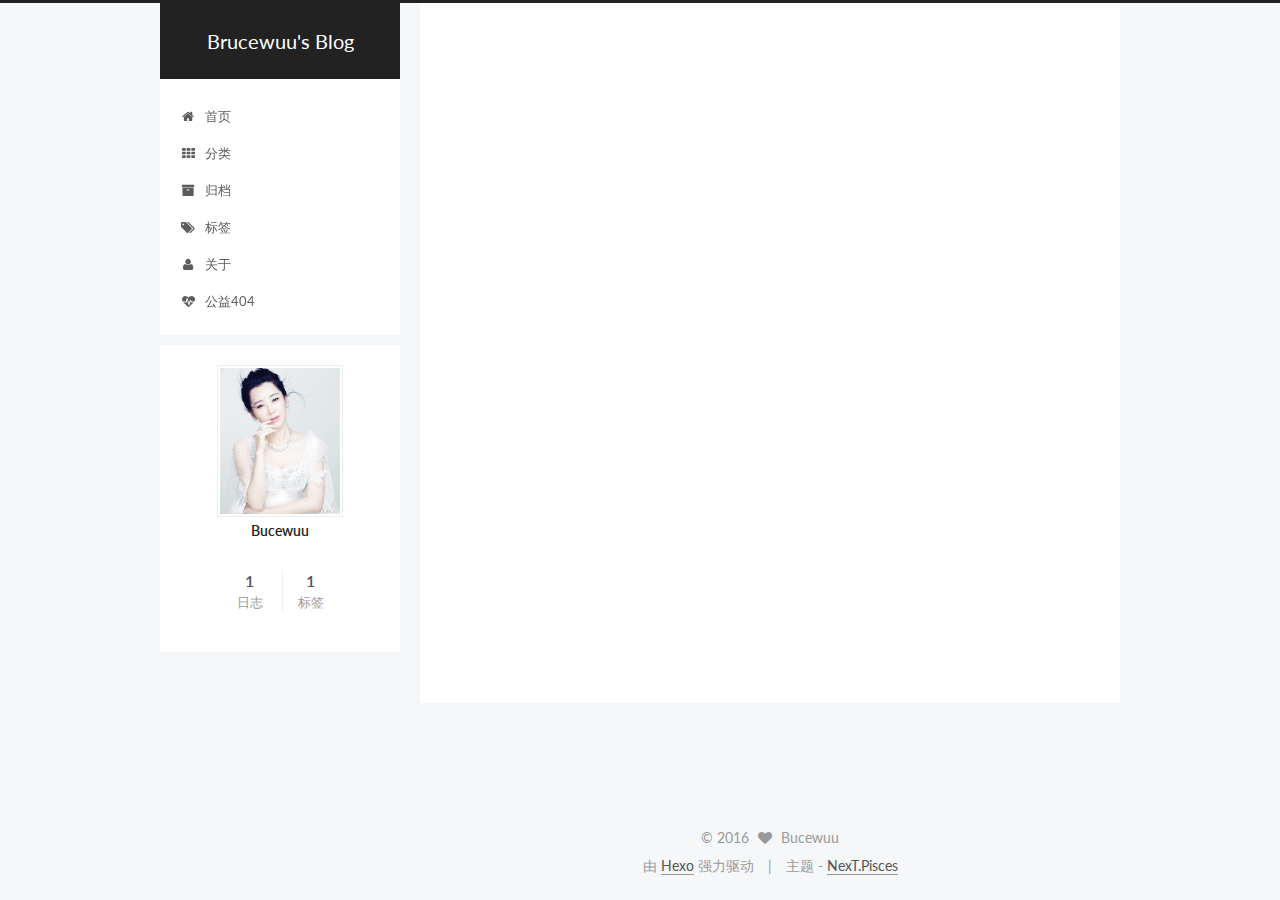
<file: index.html>
<!doctype html>



  


<html class="theme-next pisces use-motion">
<head>
  <meta charset="UTF-8"/>
<meta http-equiv="X-UA-Compatible" content="IE=edge,chrome=1" />
<meta name="viewport" content="width=device-width, initial-scale=1, maximum-scale=1"/>



<meta http-equiv="Cache-Control" content="no-transform" />
<meta http-equiv="Cache-Control" content="no-siteapp" />












  
  
  <link href="/vendors/fancybox/source/jquery.fancybox.css?v=2.1.5" rel="stylesheet" type="text/css" />




  
  
  
  

  
    
    
  

  

  

  

  

  
    
    
    <link href="//fonts.googleapis.com/css?family=Lato:300,300italic,400,400italic,700,700italic&subset=latin,latin-ext" rel="stylesheet" type="text/css">
  






<link href="/vendors/font-awesome/css/font-awesome.min.css?v=4.4.0" rel="stylesheet" type="text/css" />

<link href="/css/main.css?v=5.0.1" rel="stylesheet" type="text/css" />


  <meta name="keywords" content="Hexo, NexT" />








  <link rel="shortcut icon" type="image/x-icon" href="/favicon.ico?v=5.0.1" />






<meta name="description">
<meta property="og:type" content="website">
<meta property="og:title" content="Brucewuu's Blog">
<meta property="og:url" content="http://yoursite.com/index.html">
<meta property="og:site_name" content="Brucewuu's Blog">
<meta property="og:description">
<meta name="twitter:card" content="summary">
<meta name="twitter:title" content="Brucewuu's Blog">
<meta name="twitter:description">



<script type="text/javascript" id="hexo.configuration">
  var NexT = window.NexT || {};
  var CONFIG = {
    scheme: 'Pisces',
    sidebar: {"position":"left","display":"post"},
    fancybox: true,
    motion: true,
    duoshuo: {
      userId: 0,
      author: '博主'
    }
  };
</script>




  <link rel="canonical" href="http://yoursite.com/"/>

  <title> Brucewuu's Blog </title>
</head>

<body itemscope itemtype="http://schema.org/WebPage" lang="zh-Hans">

  










  
  
    
  

  <div class="container one-collumn sidebar-position-left 
   page-home 
 ">
    <div class="headband"></div>

    <header id="header" class="header" itemscope itemtype="http://schema.org/WPHeader">
      <div class="header-inner"><div class="site-meta ">
  

  <div class="custom-logo-site-title">
    <a href="/"  class="brand" rel="start">
      <span class="logo-line-before"><i></i></span>
      <span class="site-title">Brucewuu's Blog</span>
      <span class="logo-line-after"><i></i></span>
    </a>
  </div>
  <p class="site-subtitle"></p>
</div>

<div class="site-nav-toggle">
  <button>
    <span class="btn-bar"></span>
    <span class="btn-bar"></span>
    <span class="btn-bar"></span>
  </button>
</div>

<nav class="site-nav">
  

  
    <ul id="menu" class="menu">
      
        
        <li class="menu-item menu-item-home">
          <a href="/" rel="section">
            
              <i class="menu-item-icon fa fa-fw fa-home"></i> <br />
            
            首页
          </a>
        </li>
      
        
        <li class="menu-item menu-item-categories">
          <a href="/categories" rel="section">
            
              <i class="menu-item-icon fa fa-fw fa-th"></i> <br />
            
            分类
          </a>
        </li>
      
        
        <li class="menu-item menu-item-archives">
          <a href="/archives" rel="section">
            
              <i class="menu-item-icon fa fa-fw fa-archive"></i> <br />
            
            归档
          </a>
        </li>
      
        
        <li class="menu-item menu-item-tags">
          <a href="/tags" rel="section">
            
              <i class="menu-item-icon fa fa-fw fa-tags"></i> <br />
            
            标签
          </a>
        </li>
      
        
        <li class="menu-item menu-item-about">
          <a href="/about" rel="section">
            
              <i class="menu-item-icon fa fa-fw fa-user"></i> <br />
            
            关于
          </a>
        </li>
      
        
        <li class="menu-item menu-item-commonweal">
          <a href="/404.html" rel="section">
            
              <i class="menu-item-icon fa fa-fw fa-heartbeat"></i> <br />
            
            公益404
          </a>
        </li>
      

      
    </ul>
  

  
</nav>

 </div>
    </header>

    <main id="main" class="main">
      <div class="main-inner">
        <div class="content-wrap">
          <div id="content" class="content">
            
  <section id="posts" class="posts-expand">
    
      

  
  

  
  
  

  <article class="post post-type-normal " itemscope itemtype="http://schema.org/Article">

    
      <header class="post-header">

        
        
          <h1 class="post-title" itemprop="name headline">
            
            
              
                
                <a class="post-title-link" href="/2016/06/07/个人博客开通啦/" itemprop="url">
                  个人博客开通啦
                </a>
              
            
          </h1>
        

        <div class="post-meta">
          <span class="post-time">
            <span class="post-meta-item-icon">
              <i class="fa fa-calendar-o"></i>
            </span>
            <span class="post-meta-item-text">发表于</span>
            <time itemprop="dateCreated" datetime="2016-06-07T17:44:32+08:00" content="2016-06-07">
              2016-06-07
            </time>
          </span>

          

          
            
          

          

          
          

          
        </div>
      </header>
    


    <div class="post-body" itemprop="articleBody">

      
      

      
        
          
            <p>我是一名Android工程师，我的个人博客开通啦！以后会在这里写技术博客，欢迎各位看官</p>

          
        
      
    </div>

    <div>
      
    </div>

    <div>
      
    </div>

    <footer class="post-footer">
      

      

      
      
        <div class="post-eof"></div>
      
    </footer>
  </article>


    
  </section>

  


          </div>
          


          

        </div>
        
          
  
  <div class="sidebar-toggle">
    <div class="sidebar-toggle-line-wrap">
      <span class="sidebar-toggle-line sidebar-toggle-line-first"></span>
      <span class="sidebar-toggle-line sidebar-toggle-line-middle"></span>
      <span class="sidebar-toggle-line sidebar-toggle-line-last"></span>
    </div>
  </div>

  <aside id="sidebar" class="sidebar">
    <div class="sidebar-inner">

      

      

      <section class="site-overview sidebar-panel  sidebar-panel-active ">
        <div class="site-author motion-element" itemprop="author" itemscope itemtype="http://schema.org/Person">
          <img class="site-author-image" itemprop="image"
               src="/uploads/xuqing.jpg"
               alt="Bucewuu" />
          <p class="site-author-name" itemprop="name">Bucewuu</p>
          <p class="site-description motion-element" itemprop="description"></p>
        </div>
        <nav class="site-state motion-element">
          <div class="site-state-item site-state-posts">
            <a href="/archives">
              <span class="site-state-item-count">1</span>
              <span class="site-state-item-name">日志</span>
            </a>
          </div>

          

          
            <div class="site-state-item site-state-tags">
              <a href="/tags">
                <span class="site-state-item-count">1</span>
                <span class="site-state-item-name">标签</span>
              </a>
            </div>
          

        </nav>

        

        <div class="links-of-author motion-element">
          
        </div>

        
        

        
        

      </section>

      

    </div>
  </aside>


        
      </div>
    </main>

    <footer id="footer" class="footer">
      <div class="footer-inner">
        <div class="copyright" >
  
  &copy; 
  <span itemprop="copyrightYear">2016</span>
  <span class="with-love">
    <i class="fa fa-heart"></i>
  </span>
  <span class="author" itemprop="copyrightHolder">Bucewuu</span>
</div>

<div class="powered-by">
  由 <a class="theme-link" href="http://hexo.io">Hexo</a> 强力驱动
</div>

<div class="theme-info">
  主题 -
  <a class="theme-link" href="https://github.com/iissnan/hexo-theme-next">
    NexT.Pisces
  </a>
</div>

        

        
      </div>
    </footer>

    <div class="back-to-top">
      <i class="fa fa-arrow-up"></i>
    </div>
  </div>

  

<script type="text/javascript">
  if (Object.prototype.toString.call(window.Promise) !== '[object Function]') {
    window.Promise = null;
  }
</script>









  



  
  <script type="text/javascript" src="/vendors/jquery/index.js?v=2.1.3"></script>

  
  <script type="text/javascript" src="/vendors/fastclick/lib/fastclick.min.js?v=1.0.6"></script>

  
  <script type="text/javascript" src="/vendors/jquery_lazyload/jquery.lazyload.js?v=1.9.7"></script>

  
  <script type="text/javascript" src="/vendors/velocity/velocity.min.js?v=1.2.1"></script>

  
  <script type="text/javascript" src="/vendors/velocity/velocity.ui.min.js?v=1.2.1"></script>

  
  <script type="text/javascript" src="/vendors/fancybox/source/jquery.fancybox.pack.js?v=2.1.5"></script>


  


  <script type="text/javascript" src="/js/src/utils.js?v=5.0.1"></script>

  <script type="text/javascript" src="/js/src/motion.js?v=5.0.1"></script>



  
  


  <script type="text/javascript" src="/js/src/affix.js?v=5.0.1"></script>

  <script type="text/javascript" src="/js/src/schemes/pisces.js?v=5.0.1"></script>



  

  


  <script type="text/javascript" src="/js/src/bootstrap.js?v=5.0.1"></script>



  



  




  
  
  

  

  

</body>
</html>
</file>
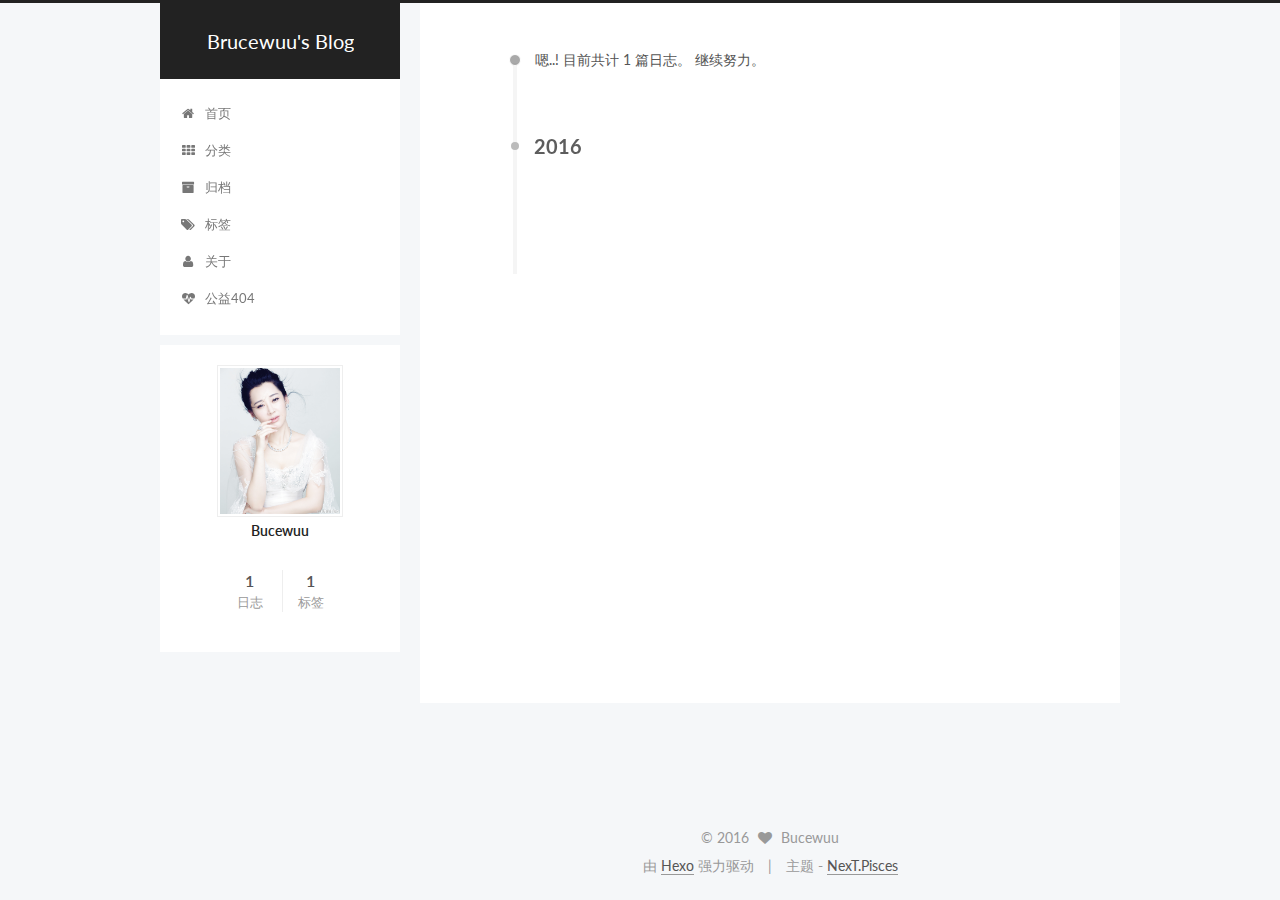
<file: archives/index.html>
<!doctype html>



  


<html class="theme-next pisces use-motion">
<head>
  <meta charset="UTF-8"/>
<meta http-equiv="X-UA-Compatible" content="IE=edge,chrome=1" />
<meta name="viewport" content="width=device-width, initial-scale=1, maximum-scale=1"/>



<meta http-equiv="Cache-Control" content="no-transform" />
<meta http-equiv="Cache-Control" content="no-siteapp" />












  
  
  <link href="/vendors/fancybox/source/jquery.fancybox.css?v=2.1.5" rel="stylesheet" type="text/css" />




  
  
  
  

  
    
    
  

  

  

  

  

  
    
    
    <link href="//fonts.googleapis.com/css?family=Lato:300,300italic,400,400italic,700,700italic&subset=latin,latin-ext" rel="stylesheet" type="text/css">
  






<link href="/vendors/font-awesome/css/font-awesome.min.css?v=4.4.0" rel="stylesheet" type="text/css" />

<link href="/css/main.css?v=5.0.1" rel="stylesheet" type="text/css" />


  <meta name="keywords" content="Hexo, NexT" />








  <link rel="shortcut icon" type="image/x-icon" href="/favicon.ico?v=5.0.1" />






<meta name="description">
<meta property="og:type" content="website">
<meta property="og:title" content="Brucewuu's Blog">
<meta property="og:url" content="http://yoursite.com/archives/index.html">
<meta property="og:site_name" content="Brucewuu's Blog">
<meta property="og:description">
<meta name="twitter:card" content="summary">
<meta name="twitter:title" content="Brucewuu's Blog">
<meta name="twitter:description">



<script type="text/javascript" id="hexo.configuration">
  var NexT = window.NexT || {};
  var CONFIG = {
    scheme: 'Pisces',
    sidebar: {"position":"left","display":"post"},
    fancybox: true,
    motion: true,
    duoshuo: {
      userId: 0,
      author: '博主'
    }
  };
</script>




  <link rel="canonical" href="http://yoursite.com/archives/"/>

  <title> 归档 | Brucewuu's Blog </title>
</head>

<body itemscope itemtype="http://schema.org/WebPage" lang="zh-Hans">

  










  
  
    
  

  <div class="container one-collumn sidebar-position-left  page-archive  ">
    <div class="headband"></div>

    <header id="header" class="header" itemscope itemtype="http://schema.org/WPHeader">
      <div class="header-inner"><div class="site-meta ">
  

  <div class="custom-logo-site-title">
    <a href="/"  class="brand" rel="start">
      <span class="logo-line-before"><i></i></span>
      <span class="site-title">Brucewuu's Blog</span>
      <span class="logo-line-after"><i></i></span>
    </a>
  </div>
  <p class="site-subtitle"></p>
</div>

<div class="site-nav-toggle">
  <button>
    <span class="btn-bar"></span>
    <span class="btn-bar"></span>
    <span class="btn-bar"></span>
  </button>
</div>

<nav class="site-nav">
  

  
    <ul id="menu" class="menu">
      
        
        <li class="menu-item menu-item-home">
          <a href="/" rel="section">
            
              <i class="menu-item-icon fa fa-fw fa-home"></i> <br />
            
            首页
          </a>
        </li>
      
        
        <li class="menu-item menu-item-categories">
          <a href="/categories" rel="section">
            
              <i class="menu-item-icon fa fa-fw fa-th"></i> <br />
            
            分类
          </a>
        </li>
      
        
        <li class="menu-item menu-item-archives">
          <a href="/archives" rel="section">
            
              <i class="menu-item-icon fa fa-fw fa-archive"></i> <br />
            
            归档
          </a>
        </li>
      
        
        <li class="menu-item menu-item-tags">
          <a href="/tags" rel="section">
            
              <i class="menu-item-icon fa fa-fw fa-tags"></i> <br />
            
            标签
          </a>
        </li>
      
        
        <li class="menu-item menu-item-about">
          <a href="/about" rel="section">
            
              <i class="menu-item-icon fa fa-fw fa-user"></i> <br />
            
            关于
          </a>
        </li>
      
        
        <li class="menu-item menu-item-commonweal">
          <a href="/404.html" rel="section">
            
              <i class="menu-item-icon fa fa-fw fa-heartbeat"></i> <br />
            
            公益404
          </a>
        </li>
      

      
    </ul>
  

  
</nav>

 </div>
    </header>

    <main id="main" class="main">
      <div class="main-inner">
        <div class="content-wrap">
          <div id="content" class="content">
            

  <section id="posts" class="posts-collapse">
    <span class="archive-move-on"></span>

    <span class="archive-page-counter">
      
      
      
        
      
      嗯..! 目前共计 1 篇日志。 继续努力。
    </span>

    

      
      
      

      
        
        <div class="collection-title">
          <h2 class="archive-year motion-element" id="archive-year-2016">2016</h2>
        </div>
      
      

      

  <article class="post post-type-normal" itemscope itemtype="http://schema.org/Article">
    <header class="post-header">

      <h1 class="post-title">
        
            <a class="post-title-link" href="/2016/06/07/个人博客开通啦/" itemprop="url">
              
                <span itemprop="name">个人博客开通啦</span>
              
            </a>
        
      </h1>

      <div class="post-meta">
        <time class="post-time" itemprop="dateCreated"
              datetime="2016-06-07T17:44:32+08:00"
              content="2016-06-07" >
          06-07
        </time>
      </div>

    </header>
  </article>



    

  </section>

  



          </div>
          


          

        </div>
        
          
  
  <div class="sidebar-toggle">
    <div class="sidebar-toggle-line-wrap">
      <span class="sidebar-toggle-line sidebar-toggle-line-first"></span>
      <span class="sidebar-toggle-line sidebar-toggle-line-middle"></span>
      <span class="sidebar-toggle-line sidebar-toggle-line-last"></span>
    </div>
  </div>

  <aside id="sidebar" class="sidebar">
    <div class="sidebar-inner">

      

      

      <section class="site-overview sidebar-panel  sidebar-panel-active ">
        <div class="site-author motion-element" itemprop="author" itemscope itemtype="http://schema.org/Person">
          <img class="site-author-image" itemprop="image"
               src="/uploads/xuqing.jpg"
               alt="Bucewuu" />
          <p class="site-author-name" itemprop="name">Bucewuu</p>
          <p class="site-description motion-element" itemprop="description"></p>
        </div>
        <nav class="site-state motion-element">
          <div class="site-state-item site-state-posts">
            <a href="/archives">
              <span class="site-state-item-count">1</span>
              <span class="site-state-item-name">日志</span>
            </a>
          </div>

          

          
            <div class="site-state-item site-state-tags">
              <a href="/tags">
                <span class="site-state-item-count">1</span>
                <span class="site-state-item-name">标签</span>
              </a>
            </div>
          

        </nav>

        

        <div class="links-of-author motion-element">
          
        </div>

        
        

        
        

      </section>

      

    </div>
  </aside>


        
      </div>
    </main>

    <footer id="footer" class="footer">
      <div class="footer-inner">
        <div class="copyright" >
  
  &copy; 
  <span itemprop="copyrightYear">2016</span>
  <span class="with-love">
    <i class="fa fa-heart"></i>
  </span>
  <span class="author" itemprop="copyrightHolder">Bucewuu</span>
</div>

<div class="powered-by">
  由 <a class="theme-link" href="http://hexo.io">Hexo</a> 强力驱动
</div>

<div class="theme-info">
  主题 -
  <a class="theme-link" href="https://github.com/iissnan/hexo-theme-next">
    NexT.Pisces
  </a>
</div>

        

        
      </div>
    </footer>

    <div class="back-to-top">
      <i class="fa fa-arrow-up"></i>
    </div>
  </div>

  

<script type="text/javascript">
  if (Object.prototype.toString.call(window.Promise) !== '[object Function]') {
    window.Promise = null;
  }
</script>









  



  
  <script type="text/javascript" src="/vendors/jquery/index.js?v=2.1.3"></script>

  
  <script type="text/javascript" src="/vendors/fastclick/lib/fastclick.min.js?v=1.0.6"></script>

  
  <script type="text/javascript" src="/vendors/jquery_lazyload/jquery.lazyload.js?v=1.9.7"></script>

  
  <script type="text/javascript" src="/vendors/velocity/velocity.min.js?v=1.2.1"></script>

  
  <script type="text/javascript" src="/vendors/velocity/velocity.ui.min.js?v=1.2.1"></script>

  
  <script type="text/javascript" src="/vendors/fancybox/source/jquery.fancybox.pack.js?v=2.1.5"></script>


  


  <script type="text/javascript" src="/js/src/utils.js?v=5.0.1"></script>

  <script type="text/javascript" src="/js/src/motion.js?v=5.0.1"></script>



  
  


  <script type="text/javascript" src="/js/src/affix.js?v=5.0.1"></script>

  <script type="text/javascript" src="/js/src/schemes/pisces.js?v=5.0.1"></script>



  
  
    <script type="text/javascript" id="motion.page.archive">
      $('.archive-year').velocity('transition.slideLeftIn');
    </script>
  


  


  <script type="text/javascript" src="/js/src/bootstrap.js?v=5.0.1"></script>



  



  




  
  
  

  

  

</body>
</html>
</file>
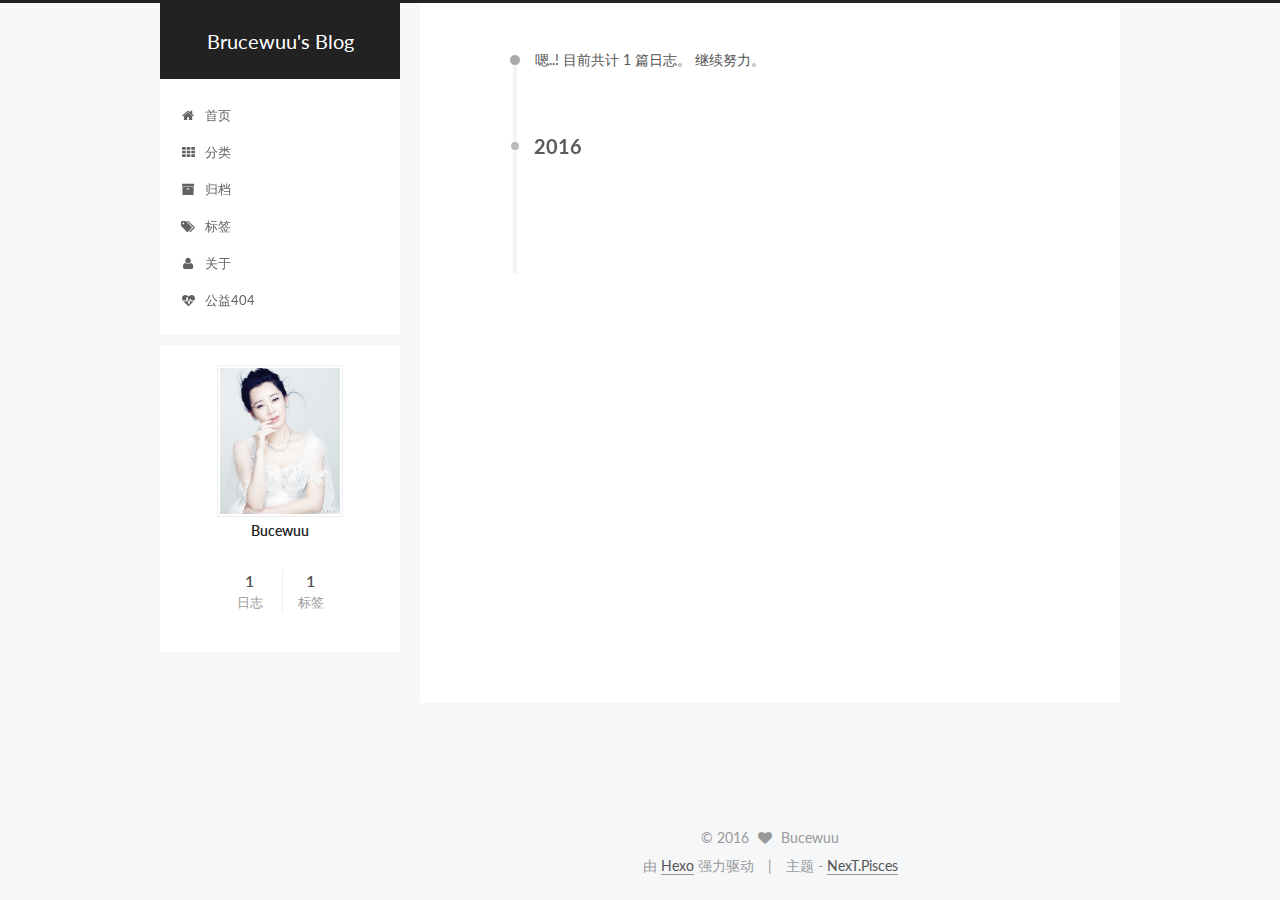
<file: archives/2016/index.html>
<!doctype html>



  


<html class="theme-next pisces use-motion">
<head>
  <meta charset="UTF-8"/>
<meta http-equiv="X-UA-Compatible" content="IE=edge,chrome=1" />
<meta name="viewport" content="width=device-width, initial-scale=1, maximum-scale=1"/>



<meta http-equiv="Cache-Control" content="no-transform" />
<meta http-equiv="Cache-Control" content="no-siteapp" />












  
  
  <link href="/vendors/fancybox/source/jquery.fancybox.css?v=2.1.5" rel="stylesheet" type="text/css" />




  
  
  
  

  
    
    
  

  

  

  

  

  
    
    
    <link href="//fonts.googleapis.com/css?family=Lato:300,300italic,400,400italic,700,700italic&subset=latin,latin-ext" rel="stylesheet" type="text/css">
  






<link href="/vendors/font-awesome/css/font-awesome.min.css?v=4.4.0" rel="stylesheet" type="text/css" />

<link href="/css/main.css?v=5.0.1" rel="stylesheet" type="text/css" />


  <meta name="keywords" content="Hexo, NexT" />








  <link rel="shortcut icon" type="image/x-icon" href="/favicon.ico?v=5.0.1" />






<meta name="description">
<meta property="og:type" content="website">
<meta property="og:title" content="Brucewuu's Blog">
<meta property="og:url" content="http://yoursite.com/archives/2016/index.html">
<meta property="og:site_name" content="Brucewuu's Blog">
<meta property="og:description">
<meta name="twitter:card" content="summary">
<meta name="twitter:title" content="Brucewuu's Blog">
<meta name="twitter:description">



<script type="text/javascript" id="hexo.configuration">
  var NexT = window.NexT || {};
  var CONFIG = {
    scheme: 'Pisces',
    sidebar: {"position":"left","display":"post"},
    fancybox: true,
    motion: true,
    duoshuo: {
      userId: 0,
      author: '博主'
    }
  };
</script>




  <link rel="canonical" href="http://yoursite.com/archives/2016/"/>

  <title> 归档 | Brucewuu's Blog </title>
</head>

<body itemscope itemtype="http://schema.org/WebPage" lang="zh-Hans">

  










  
  
    
  

  <div class="container one-collumn sidebar-position-left  page-archive  ">
    <div class="headband"></div>

    <header id="header" class="header" itemscope itemtype="http://schema.org/WPHeader">
      <div class="header-inner"><div class="site-meta ">
  

  <div class="custom-logo-site-title">
    <a href="/"  class="brand" rel="start">
      <span class="logo-line-before"><i></i></span>
      <span class="site-title">Brucewuu's Blog</span>
      <span class="logo-line-after"><i></i></span>
    </a>
  </div>
  <p class="site-subtitle"></p>
</div>

<div class="site-nav-toggle">
  <button>
    <span class="btn-bar"></span>
    <span class="btn-bar"></span>
    <span class="btn-bar"></span>
  </button>
</div>

<nav class="site-nav">
  

  
    <ul id="menu" class="menu">
      
        
        <li class="menu-item menu-item-home">
          <a href="/" rel="section">
            
              <i class="menu-item-icon fa fa-fw fa-home"></i> <br />
            
            首页
          </a>
        </li>
      
        
        <li class="menu-item menu-item-categories">
          <a href="/categories" rel="section">
            
              <i class="menu-item-icon fa fa-fw fa-th"></i> <br />
            
            分类
          </a>
        </li>
      
        
        <li class="menu-item menu-item-archives">
          <a href="/archives" rel="section">
            
              <i class="menu-item-icon fa fa-fw fa-archive"></i> <br />
            
            归档
          </a>
        </li>
      
        
        <li class="menu-item menu-item-tags">
          <a href="/tags" rel="section">
            
              <i class="menu-item-icon fa fa-fw fa-tags"></i> <br />
            
            标签
          </a>
        </li>
      
        
        <li class="menu-item menu-item-about">
          <a href="/about" rel="section">
            
              <i class="menu-item-icon fa fa-fw fa-user"></i> <br />
            
            关于
          </a>
        </li>
      
        
        <li class="menu-item menu-item-commonweal">
          <a href="/404.html" rel="section">
            
              <i class="menu-item-icon fa fa-fw fa-heartbeat"></i> <br />
            
            公益404
          </a>
        </li>
      

      
    </ul>
  

  
</nav>

 </div>
    </header>

    <main id="main" class="main">
      <div class="main-inner">
        <div class="content-wrap">
          <div id="content" class="content">
            

  <section id="posts" class="posts-collapse">
    <span class="archive-move-on"></span>

    <span class="archive-page-counter">
      
      
      
        
      
      嗯..! 目前共计 1 篇日志。 继续努力。
    </span>

    

      
      
      

      
        
        <div class="collection-title">
          <h2 class="archive-year motion-element" id="archive-year-2016">2016</h2>
        </div>
      
      

      

  <article class="post post-type-normal" itemscope itemtype="http://schema.org/Article">
    <header class="post-header">

      <h1 class="post-title">
        
            <a class="post-title-link" href="/2016/06/07/个人博客开通啦/" itemprop="url">
              
                <span itemprop="name">个人博客开通啦</span>
              
            </a>
        
      </h1>

      <div class="post-meta">
        <time class="post-time" itemprop="dateCreated"
              datetime="2016-06-07T17:44:32+08:00"
              content="2016-06-07" >
          06-07
        </time>
      </div>

    </header>
  </article>



    

  </section>

  



          </div>
          


          

        </div>
        
          
  
  <div class="sidebar-toggle">
    <div class="sidebar-toggle-line-wrap">
      <span class="sidebar-toggle-line sidebar-toggle-line-first"></span>
      <span class="sidebar-toggle-line sidebar-toggle-line-middle"></span>
      <span class="sidebar-toggle-line sidebar-toggle-line-last"></span>
    </div>
  </div>

  <aside id="sidebar" class="sidebar">
    <div class="sidebar-inner">

      

      

      <section class="site-overview sidebar-panel  sidebar-panel-active ">
        <div class="site-author motion-element" itemprop="author" itemscope itemtype="http://schema.org/Person">
          <img class="site-author-image" itemprop="image"
               src="/uploads/xuqing.jpg"
               alt="Bucewuu" />
          <p class="site-author-name" itemprop="name">Bucewuu</p>
          <p class="site-description motion-element" itemprop="description"></p>
        </div>
        <nav class="site-state motion-element">
          <div class="site-state-item site-state-posts">
            <a href="/archives">
              <span class="site-state-item-count">1</span>
              <span class="site-state-item-name">日志</span>
            </a>
          </div>

          

          
            <div class="site-state-item site-state-tags">
              <a href="/tags">
                <span class="site-state-item-count">1</span>
                <span class="site-state-item-name">标签</span>
              </a>
            </div>
          

        </nav>

        

        <div class="links-of-author motion-element">
          
        </div>

        
        

        
        

      </section>

      

    </div>
  </aside>


        
      </div>
    </main>

    <footer id="footer" class="footer">
      <div class="footer-inner">
        <div class="copyright" >
  
  &copy; 
  <span itemprop="copyrightYear">2016</span>
  <span class="with-love">
    <i class="fa fa-heart"></i>
  </span>
  <span class="author" itemprop="copyrightHolder">Bucewuu</span>
</div>

<div class="powered-by">
  由 <a class="theme-link" href="http://hexo.io">Hexo</a> 强力驱动
</div>

<div class="theme-info">
  主题 -
  <a class="theme-link" href="https://github.com/iissnan/hexo-theme-next">
    NexT.Pisces
  </a>
</div>

        

        
      </div>
    </footer>

    <div class="back-to-top">
      <i class="fa fa-arrow-up"></i>
    </div>
  </div>

  

<script type="text/javascript">
  if (Object.prototype.toString.call(window.Promise) !== '[object Function]') {
    window.Promise = null;
  }
</script>









  



  
  <script type="text/javascript" src="/vendors/jquery/index.js?v=2.1.3"></script>

  
  <script type="text/javascript" src="/vendors/fastclick/lib/fastclick.min.js?v=1.0.6"></script>

  
  <script type="text/javascript" src="/vendors/jquery_lazyload/jquery.lazyload.js?v=1.9.7"></script>

  
  <script type="text/javascript" src="/vendors/velocity/velocity.min.js?v=1.2.1"></script>

  
  <script type="text/javascript" src="/vendors/velocity/velocity.ui.min.js?v=1.2.1"></script>

  
  <script type="text/javascript" src="/vendors/fancybox/source/jquery.fancybox.pack.js?v=2.1.5"></script>


  


  <script type="text/javascript" src="/js/src/utils.js?v=5.0.1"></script>

  <script type="text/javascript" src="/js/src/motion.js?v=5.0.1"></script>



  
  


  <script type="text/javascript" src="/js/src/affix.js?v=5.0.1"></script>

  <script type="text/javascript" src="/js/src/schemes/pisces.js?v=5.0.1"></script>



  
  
    <script type="text/javascript" id="motion.page.archive">
      $('.archive-year').velocity('transition.slideLeftIn');
    </script>
  


  


  <script type="text/javascript" src="/js/src/bootstrap.js?v=5.0.1"></script>



  



  




  
  
  

  

  

</body>
</html>
</file>
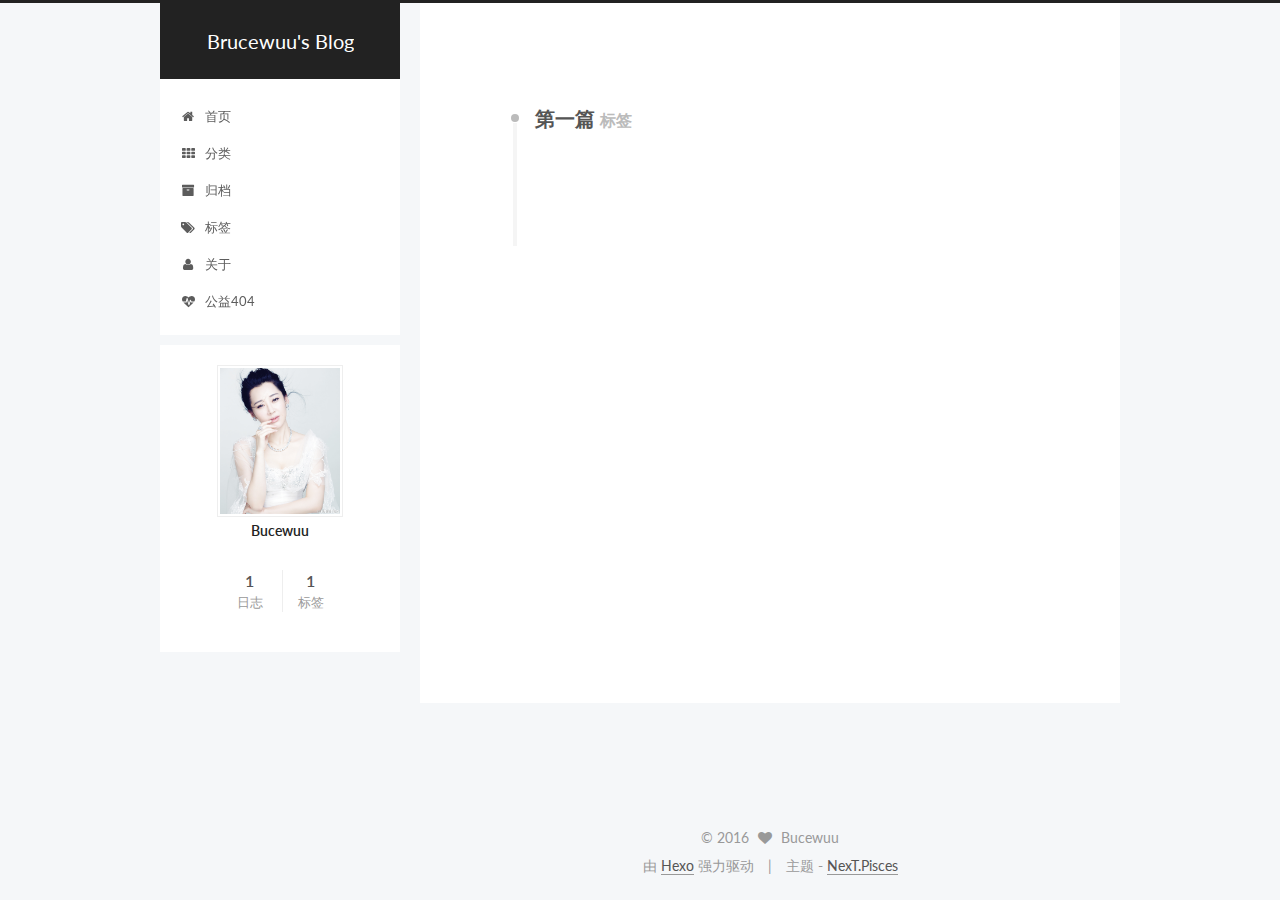
<file: tags/第一篇/index.html>
<!doctype html>



  


<html class="theme-next pisces use-motion">
<head>
  <meta charset="UTF-8"/>
<meta http-equiv="X-UA-Compatible" content="IE=edge,chrome=1" />
<meta name="viewport" content="width=device-width, initial-scale=1, maximum-scale=1"/>



<meta http-equiv="Cache-Control" content="no-transform" />
<meta http-equiv="Cache-Control" content="no-siteapp" />












  
  
  <link href="/vendors/fancybox/source/jquery.fancybox.css?v=2.1.5" rel="stylesheet" type="text/css" />




  
  
  
  

  
    
    
  

  

  

  

  

  
    
    
    <link href="//fonts.googleapis.com/css?family=Lato:300,300italic,400,400italic,700,700italic&subset=latin,latin-ext" rel="stylesheet" type="text/css">
  






<link href="/vendors/font-awesome/css/font-awesome.min.css?v=4.4.0" rel="stylesheet" type="text/css" />

<link href="/css/main.css?v=5.0.1" rel="stylesheet" type="text/css" />


  <meta name="keywords" content="Hexo, NexT" />








  <link rel="shortcut icon" type="image/x-icon" href="/favicon.ico?v=5.0.1" />






<meta name="description">
<meta property="og:type" content="website">
<meta property="og:title" content="Brucewuu's Blog">
<meta property="og:url" content="http://yoursite.com/tags/第一篇/index.html">
<meta property="og:site_name" content="Brucewuu's Blog">
<meta property="og:description">
<meta name="twitter:card" content="summary">
<meta name="twitter:title" content="Brucewuu's Blog">
<meta name="twitter:description">



<script type="text/javascript" id="hexo.configuration">
  var NexT = window.NexT || {};
  var CONFIG = {
    scheme: 'Pisces',
    sidebar: {"position":"left","display":"post"},
    fancybox: true,
    motion: true,
    duoshuo: {
      userId: 0,
      author: '博主'
    }
  };
</script>




  <link rel="canonical" href="http://yoursite.com/tags/第一篇/"/>

  <title> 标签: 第一篇 | Brucewuu's Blog </title>
</head>

<body itemscope itemtype="http://schema.org/WebPage" lang="zh-Hans">

  










  
  
    
  

  <div class="container one-collumn sidebar-position-left  ">
    <div class="headband"></div>

    <header id="header" class="header" itemscope itemtype="http://schema.org/WPHeader">
      <div class="header-inner"><div class="site-meta ">
  

  <div class="custom-logo-site-title">
    <a href="/"  class="brand" rel="start">
      <span class="logo-line-before"><i></i></span>
      <span class="site-title">Brucewuu's Blog</span>
      <span class="logo-line-after"><i></i></span>
    </a>
  </div>
  <p class="site-subtitle"></p>
</div>

<div class="site-nav-toggle">
  <button>
    <span class="btn-bar"></span>
    <span class="btn-bar"></span>
    <span class="btn-bar"></span>
  </button>
</div>

<nav class="site-nav">
  

  
    <ul id="menu" class="menu">
      
        
        <li class="menu-item menu-item-home">
          <a href="/" rel="section">
            
              <i class="menu-item-icon fa fa-fw fa-home"></i> <br />
            
            首页
          </a>
        </li>
      
        
        <li class="menu-item menu-item-categories">
          <a href="/categories" rel="section">
            
              <i class="menu-item-icon fa fa-fw fa-th"></i> <br />
            
            分类
          </a>
        </li>
      
        
        <li class="menu-item menu-item-archives">
          <a href="/archives" rel="section">
            
              <i class="menu-item-icon fa fa-fw fa-archive"></i> <br />
            
            归档
          </a>
        </li>
      
        
        <li class="menu-item menu-item-tags">
          <a href="/tags" rel="section">
            
              <i class="menu-item-icon fa fa-fw fa-tags"></i> <br />
            
            标签
          </a>
        </li>
      
        
        <li class="menu-item menu-item-about">
          <a href="/about" rel="section">
            
              <i class="menu-item-icon fa fa-fw fa-user"></i> <br />
            
            关于
          </a>
        </li>
      
        
        <li class="menu-item menu-item-commonweal">
          <a href="/404.html" rel="section">
            
              <i class="menu-item-icon fa fa-fw fa-heartbeat"></i> <br />
            
            公益404
          </a>
        </li>
      

      
    </ul>
  

  
</nav>

 </div>
    </header>

    <main id="main" class="main">
      <div class="main-inner">
        <div class="content-wrap">
          <div id="content" class="content">
            

  <div id="posts" class="posts-collapse">
    <div class="collection-title">
      <h2 >
        第一篇
        <small>标签</small>
      </h2>
    </div>

    
      

  <article class="post post-type-normal" itemscope itemtype="http://schema.org/Article">
    <header class="post-header">

      <h1 class="post-title">
        
            <a class="post-title-link" href="/2016/06/07/个人博客开通啦/" itemprop="url">
              
                <span itemprop="name">个人博客开通啦</span>
              
            </a>
        
      </h1>

      <div class="post-meta">
        <time class="post-time" itemprop="dateCreated"
              datetime="2016-06-07T17:44:32+08:00"
              content="2016-06-07" >
          06-07
        </time>
      </div>

    </header>
  </article>


    
  </div>

  


          </div>
          


          

        </div>
        
          
  
  <div class="sidebar-toggle">
    <div class="sidebar-toggle-line-wrap">
      <span class="sidebar-toggle-line sidebar-toggle-line-first"></span>
      <span class="sidebar-toggle-line sidebar-toggle-line-middle"></span>
      <span class="sidebar-toggle-line sidebar-toggle-line-last"></span>
    </div>
  </div>

  <aside id="sidebar" class="sidebar">
    <div class="sidebar-inner">

      

      

      <section class="site-overview sidebar-panel  sidebar-panel-active ">
        <div class="site-author motion-element" itemprop="author" itemscope itemtype="http://schema.org/Person">
          <img class="site-author-image" itemprop="image"
               src="/uploads/xuqing.jpg"
               alt="Bucewuu" />
          <p class="site-author-name" itemprop="name">Bucewuu</p>
          <p class="site-description motion-element" itemprop="description"></p>
        </div>
        <nav class="site-state motion-element">
          <div class="site-state-item site-state-posts">
            <a href="/archives">
              <span class="site-state-item-count">1</span>
              <span class="site-state-item-name">日志</span>
            </a>
          </div>

          

          
            <div class="site-state-item site-state-tags">
              <a href="/tags">
                <span class="site-state-item-count">1</span>
                <span class="site-state-item-name">标签</span>
              </a>
            </div>
          

        </nav>

        

        <div class="links-of-author motion-element">
          
        </div>

        
        

        
        

      </section>

      

    </div>
  </aside>


        
      </div>
    </main>

    <footer id="footer" class="footer">
      <div class="footer-inner">
        <div class="copyright" >
  
  &copy; 
  <span itemprop="copyrightYear">2016</span>
  <span class="with-love">
    <i class="fa fa-heart"></i>
  </span>
  <span class="author" itemprop="copyrightHolder">Bucewuu</span>
</div>

<div class="powered-by">
  由 <a class="theme-link" href="http://hexo.io">Hexo</a> 强力驱动
</div>

<div class="theme-info">
  主题 -
  <a class="theme-link" href="https://github.com/iissnan/hexo-theme-next">
    NexT.Pisces
  </a>
</div>

        

        
      </div>
    </footer>

    <div class="back-to-top">
      <i class="fa fa-arrow-up"></i>
    </div>
  </div>

  

<script type="text/javascript">
  if (Object.prototype.toString.call(window.Promise) !== '[object Function]') {
    window.Promise = null;
  }
</script>









  



  
  <script type="text/javascript" src="/vendors/jquery/index.js?v=2.1.3"></script>

  
  <script type="text/javascript" src="/vendors/fastclick/lib/fastclick.min.js?v=1.0.6"></script>

  
  <script type="text/javascript" src="/vendors/jquery_lazyload/jquery.lazyload.js?v=1.9.7"></script>

  
  <script type="text/javascript" src="/vendors/velocity/velocity.min.js?v=1.2.1"></script>

  
  <script type="text/javascript" src="/vendors/velocity/velocity.ui.min.js?v=1.2.1"></script>

  
  <script type="text/javascript" src="/vendors/fancybox/source/jquery.fancybox.pack.js?v=2.1.5"></script>


  


  <script type="text/javascript" src="/js/src/utils.js?v=5.0.1"></script>

  <script type="text/javascript" src="/js/src/motion.js?v=5.0.1"></script>



  
  


  <script type="text/javascript" src="/js/src/affix.js?v=5.0.1"></script>

  <script type="text/javascript" src="/js/src/schemes/pisces.js?v=5.0.1"></script>



  

  


  <script type="text/javascript" src="/js/src/bootstrap.js?v=5.0.1"></script>



  



  




  
  
  

  

  

</body>
</html>
</file>
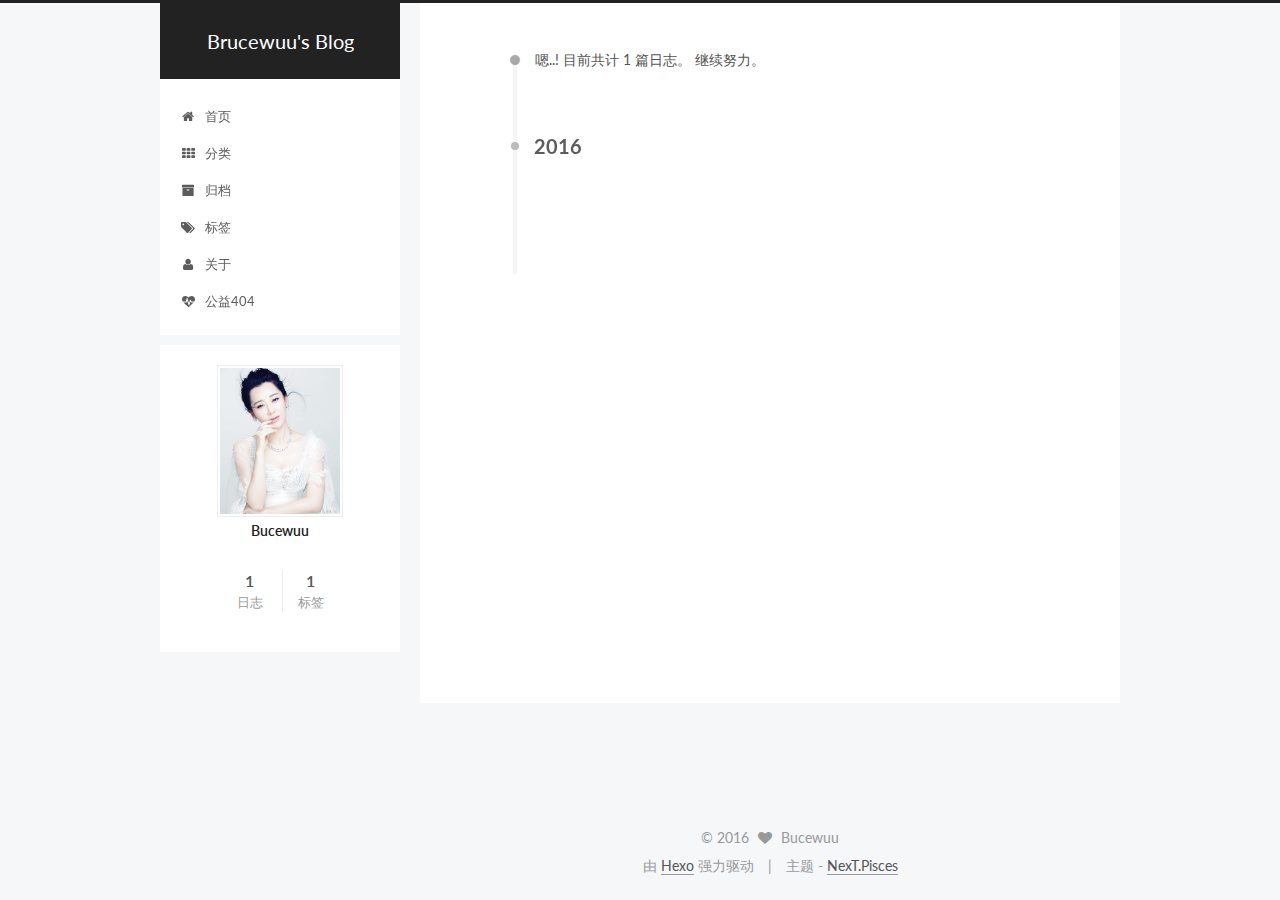
<file: archives/2016/06/index.html>
<!doctype html>



  


<html class="theme-next pisces use-motion">
<head>
  <meta charset="UTF-8"/>
<meta http-equiv="X-UA-Compatible" content="IE=edge,chrome=1" />
<meta name="viewport" content="width=device-width, initial-scale=1, maximum-scale=1"/>



<meta http-equiv="Cache-Control" content="no-transform" />
<meta http-equiv="Cache-Control" content="no-siteapp" />












  
  
  <link href="/vendors/fancybox/source/jquery.fancybox.css?v=2.1.5" rel="stylesheet" type="text/css" />




  
  
  
  

  
    
    
  

  

  

  

  

  
    
    
    <link href="//fonts.googleapis.com/css?family=Lato:300,300italic,400,400italic,700,700italic&subset=latin,latin-ext" rel="stylesheet" type="text/css">
  






<link href="/vendors/font-awesome/css/font-awesome.min.css?v=4.4.0" rel="stylesheet" type="text/css" />

<link href="/css/main.css?v=5.0.1" rel="stylesheet" type="text/css" />


  <meta name="keywords" content="Hexo, NexT" />








  <link rel="shortcut icon" type="image/x-icon" href="/favicon.ico?v=5.0.1" />






<meta name="description">
<meta property="og:type" content="website">
<meta property="og:title" content="Brucewuu's Blog">
<meta property="og:url" content="http://yoursite.com/archives/2016/06/index.html">
<meta property="og:site_name" content="Brucewuu's Blog">
<meta property="og:description">
<meta name="twitter:card" content="summary">
<meta name="twitter:title" content="Brucewuu's Blog">
<meta name="twitter:description">



<script type="text/javascript" id="hexo.configuration">
  var NexT = window.NexT || {};
  var CONFIG = {
    scheme: 'Pisces',
    sidebar: {"position":"left","display":"post"},
    fancybox: true,
    motion: true,
    duoshuo: {
      userId: 0,
      author: '博主'
    }
  };
</script>




  <link rel="canonical" href="http://yoursite.com/archives/2016/06/"/>

  <title> 归档 | Brucewuu's Blog </title>
</head>

<body itemscope itemtype="http://schema.org/WebPage" lang="zh-Hans">

  










  
  
    
  

  <div class="container one-collumn sidebar-position-left  page-archive  ">
    <div class="headband"></div>

    <header id="header" class="header" itemscope itemtype="http://schema.org/WPHeader">
      <div class="header-inner"><div class="site-meta ">
  

  <div class="custom-logo-site-title">
    <a href="/"  class="brand" rel="start">
      <span class="logo-line-before"><i></i></span>
      <span class="site-title">Brucewuu's Blog</span>
      <span class="logo-line-after"><i></i></span>
    </a>
  </div>
  <p class="site-subtitle"></p>
</div>

<div class="site-nav-toggle">
  <button>
    <span class="btn-bar"></span>
    <span class="btn-bar"></span>
    <span class="btn-bar"></span>
  </button>
</div>

<nav class="site-nav">
  

  
    <ul id="menu" class="menu">
      
        
        <li class="menu-item menu-item-home">
          <a href="/" rel="section">
            
              <i class="menu-item-icon fa fa-fw fa-home"></i> <br />
            
            首页
          </a>
        </li>
      
        
        <li class="menu-item menu-item-categories">
          <a href="/categories" rel="section">
            
              <i class="menu-item-icon fa fa-fw fa-th"></i> <br />
            
            分类
          </a>
        </li>
      
        
        <li class="menu-item menu-item-archives">
          <a href="/archives" rel="section">
            
              <i class="menu-item-icon fa fa-fw fa-archive"></i> <br />
            
            归档
          </a>
        </li>
      
        
        <li class="menu-item menu-item-tags">
          <a href="/tags" rel="section">
            
              <i class="menu-item-icon fa fa-fw fa-tags"></i> <br />
            
            标签
          </a>
        </li>
      
        
        <li class="menu-item menu-item-about">
          <a href="/about" rel="section">
            
              <i class="menu-item-icon fa fa-fw fa-user"></i> <br />
            
            关于
          </a>
        </li>
      
        
        <li class="menu-item menu-item-commonweal">
          <a href="/404.html" rel="section">
            
              <i class="menu-item-icon fa fa-fw fa-heartbeat"></i> <br />
            
            公益404
          </a>
        </li>
      

      
    </ul>
  

  
</nav>

 </div>
    </header>

    <main id="main" class="main">
      <div class="main-inner">
        <div class="content-wrap">
          <div id="content" class="content">
            

  <section id="posts" class="posts-collapse">
    <span class="archive-move-on"></span>

    <span class="archive-page-counter">
      
      
      
        
      
      嗯..! 目前共计 1 篇日志。 继续努力。
    </span>

    

      
      
      

      
        
        <div class="collection-title">
          <h2 class="archive-year motion-element" id="archive-year-2016">2016</h2>
        </div>
      
      

      

  <article class="post post-type-normal" itemscope itemtype="http://schema.org/Article">
    <header class="post-header">

      <h1 class="post-title">
        
            <a class="post-title-link" href="/2016/06/07/个人博客开通啦/" itemprop="url">
              
                <span itemprop="name">个人博客开通啦</span>
              
            </a>
        
      </h1>

      <div class="post-meta">
        <time class="post-time" itemprop="dateCreated"
              datetime="2016-06-07T17:44:32+08:00"
              content="2016-06-07" >
          06-07
        </time>
      </div>

    </header>
  </article>



    

  </section>

  



          </div>
          


          

        </div>
        
          
  
  <div class="sidebar-toggle">
    <div class="sidebar-toggle-line-wrap">
      <span class="sidebar-toggle-line sidebar-toggle-line-first"></span>
      <span class="sidebar-toggle-line sidebar-toggle-line-middle"></span>
      <span class="sidebar-toggle-line sidebar-toggle-line-last"></span>
    </div>
  </div>

  <aside id="sidebar" class="sidebar">
    <div class="sidebar-inner">

      

      

      <section class="site-overview sidebar-panel  sidebar-panel-active ">
        <div class="site-author motion-element" itemprop="author" itemscope itemtype="http://schema.org/Person">
          <img class="site-author-image" itemprop="image"
               src="/uploads/xuqing.jpg"
               alt="Bucewuu" />
          <p class="site-author-name" itemprop="name">Bucewuu</p>
          <p class="site-description motion-element" itemprop="description"></p>
        </div>
        <nav class="site-state motion-element">
          <div class="site-state-item site-state-posts">
            <a href="/archives">
              <span class="site-state-item-count">1</span>
              <span class="site-state-item-name">日志</span>
            </a>
          </div>

          

          
            <div class="site-state-item site-state-tags">
              <a href="/tags">
                <span class="site-state-item-count">1</span>
                <span class="site-state-item-name">标签</span>
              </a>
            </div>
          

        </nav>

        

        <div class="links-of-author motion-element">
          
        </div>

        
        

        
        

      </section>

      

    </div>
  </aside>


        
      </div>
    </main>

    <footer id="footer" class="footer">
      <div class="footer-inner">
        <div class="copyright" >
  
  &copy; 
  <span itemprop="copyrightYear">2016</span>
  <span class="with-love">
    <i class="fa fa-heart"></i>
  </span>
  <span class="author" itemprop="copyrightHolder">Bucewuu</span>
</div>

<div class="powered-by">
  由 <a class="theme-link" href="http://hexo.io">Hexo</a> 强力驱动
</div>

<div class="theme-info">
  主题 -
  <a class="theme-link" href="https://github.com/iissnan/hexo-theme-next">
    NexT.Pisces
  </a>
</div>

        

        
      </div>
    </footer>

    <div class="back-to-top">
      <i class="fa fa-arrow-up"></i>
    </div>
  </div>

  

<script type="text/javascript">
  if (Object.prototype.toString.call(window.Promise) !== '[object Function]') {
    window.Promise = null;
  }
</script>









  



  
  <script type="text/javascript" src="/vendors/jquery/index.js?v=2.1.3"></script>

  
  <script type="text/javascript" src="/vendors/fastclick/lib/fastclick.min.js?v=1.0.6"></script>

  
  <script type="text/javascript" src="/vendors/jquery_lazyload/jquery.lazyload.js?v=1.9.7"></script>

  
  <script type="text/javascript" src="/vendors/velocity/velocity.min.js?v=1.2.1"></script>

  
  <script type="text/javascript" src="/vendors/velocity/velocity.ui.min.js?v=1.2.1"></script>

  
  <script type="text/javascript" src="/vendors/fancybox/source/jquery.fancybox.pack.js?v=2.1.5"></script>


  


  <script type="text/javascript" src="/js/src/utils.js?v=5.0.1"></script>

  <script type="text/javascript" src="/js/src/motion.js?v=5.0.1"></script>



  
  


  <script type="text/javascript" src="/js/src/affix.js?v=5.0.1"></script>

  <script type="text/javascript" src="/js/src/schemes/pisces.js?v=5.0.1"></script>



  
  
    <script type="text/javascript" id="motion.page.archive">
      $('.archive-year').velocity('transition.slideLeftIn');
    </script>
  


  


  <script type="text/javascript" src="/js/src/bootstrap.js?v=5.0.1"></script>



  



  




  
  
  

  

  

</body>
</html>
</file>
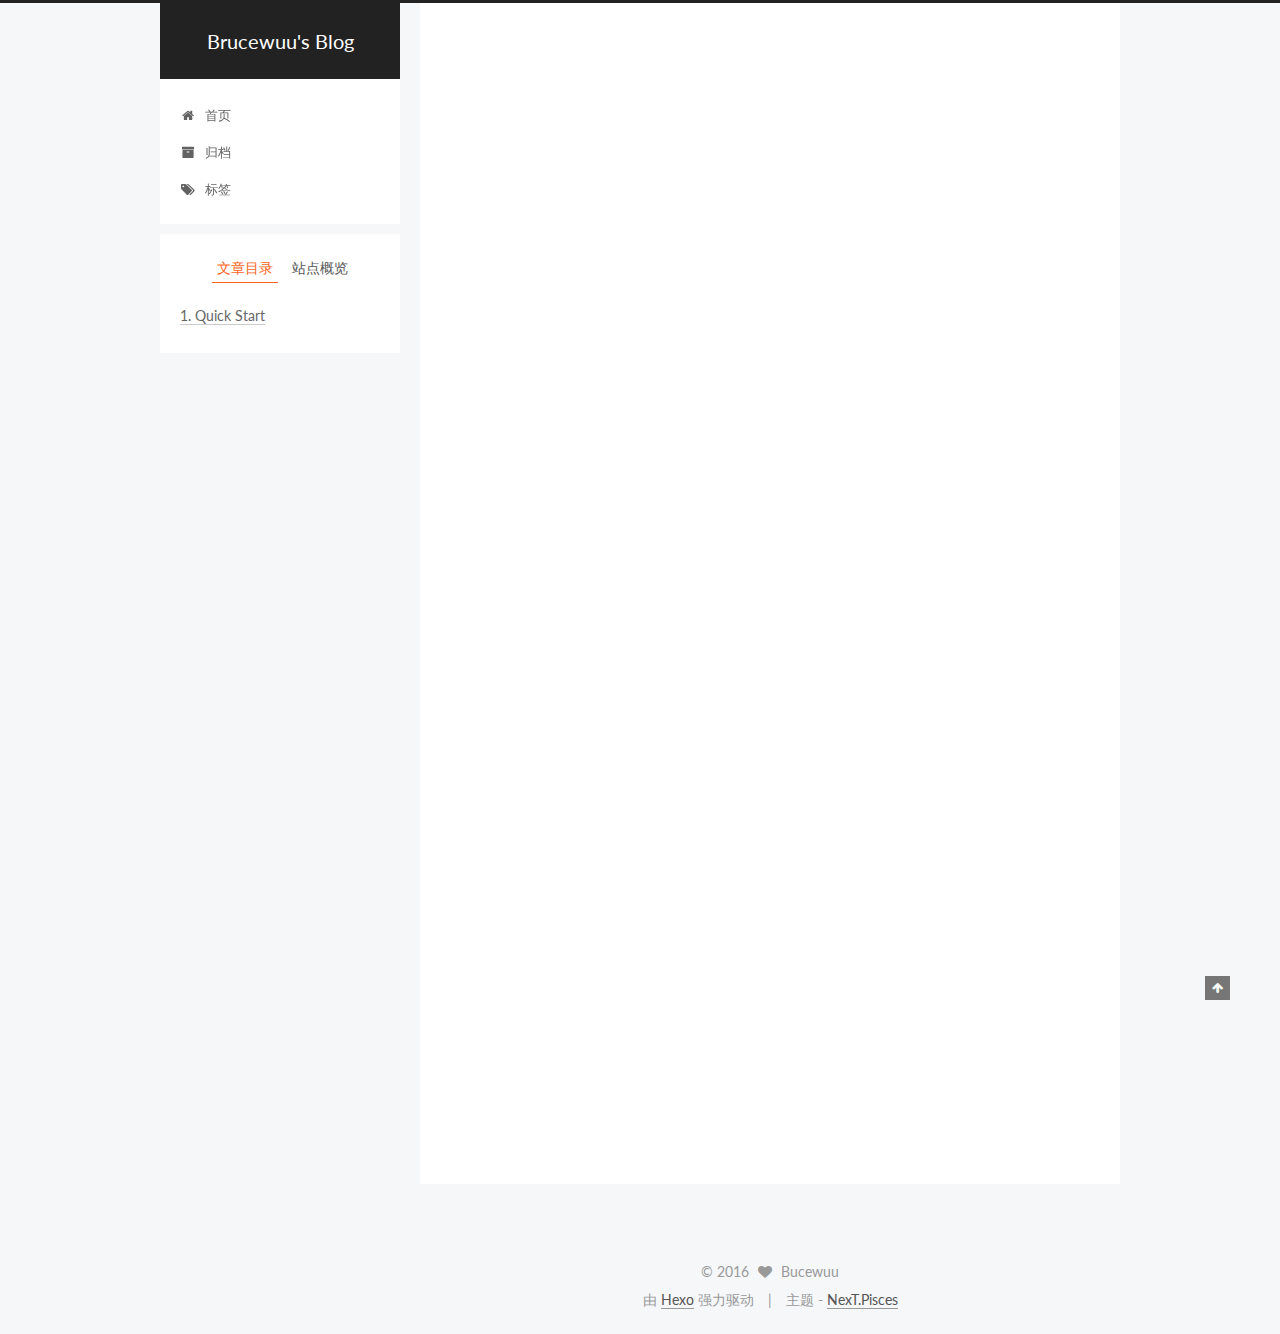
<file: 2016/06/07/hello-world/index.html>
<!doctype html>



  


<html class="theme-next pisces use-motion">
<head>
  <meta charset="UTF-8"/>
<meta http-equiv="X-UA-Compatible" content="IE=edge,chrome=1" />
<meta name="viewport" content="width=device-width, initial-scale=1, maximum-scale=1"/>



<meta http-equiv="Cache-Control" content="no-transform" />
<meta http-equiv="Cache-Control" content="no-siteapp" />












  
  
  <link href="/vendors/fancybox/source/jquery.fancybox.css?v=2.1.5" rel="stylesheet" type="text/css" />




  
  
  
  

  
    
    
  

  

  

  

  

  
    
    
    <link href="//fonts.googleapis.com/css?family=Lato:300,300italic,400,400italic,700,700italic&subset=latin,latin-ext" rel="stylesheet" type="text/css">
  






<link href="/vendors/font-awesome/css/font-awesome.min.css?v=4.4.0" rel="stylesheet" type="text/css" />

<link href="/css/main.css?v=5.0.1" rel="stylesheet" type="text/css" />


  <meta name="keywords" content="Hexo, NexT" />








  <link rel="shortcut icon" type="image/x-icon" href="/favicon.ico?v=5.0.1" />






<meta name="description" content="Welcome to Hexo! This is your very first post. Check documentation for more info. If you get any problems when using Hexo, you can find the answer in troubleshooting or you can ask me on GitHub.
Quick">
<meta property="og:type" content="article">
<meta property="og:title" content="Hello World">
<meta property="og:url" content="http://yoursite.com/2016/06/07/hello-world/index.html">
<meta property="og:site_name" content="Brucewuu's Blog">
<meta property="og:description" content="Welcome to Hexo! This is your very first post. Check documentation for more info. If you get any problems when using Hexo, you can find the answer in troubleshooting or you can ask me on GitHub.
Quick">
<meta property="og:updated_time" content="2016-06-07T06:41:32.000Z">
<meta name="twitter:card" content="summary">
<meta name="twitter:title" content="Hello World">
<meta name="twitter:description" content="Welcome to Hexo! This is your very first post. Check documentation for more info. If you get any problems when using Hexo, you can find the answer in troubleshooting or you can ask me on GitHub.
Quick">



<script type="text/javascript" id="hexo.configuration">
  var NexT = window.NexT || {};
  var CONFIG = {
    scheme: 'Pisces',
    sidebar: {"position":"left","display":"post"},
    fancybox: true,
    motion: true,
    duoshuo: {
      userId: 0,
      author: '博主'
    }
  };
</script>




  <link rel="canonical" href="http://yoursite.com/2016/06/07/hello-world/"/>

  <title> Hello World | Brucewuu's Blog </title>
</head>

<body itemscope itemtype="http://schema.org/WebPage" lang="zh-Hans">

  










  
  
    
  

  <div class="container one-collumn sidebar-position-left page-post-detail ">
    <div class="headband"></div>

    <header id="header" class="header" itemscope itemtype="http://schema.org/WPHeader">
      <div class="header-inner"><div class="site-meta ">
  

  <div class="custom-logo-site-title">
    <a href="/"  class="brand" rel="start">
      <span class="logo-line-before"><i></i></span>
      <span class="site-title">Brucewuu's Blog</span>
      <span class="logo-line-after"><i></i></span>
    </a>
  </div>
  <p class="site-subtitle"></p>
</div>

<div class="site-nav-toggle">
  <button>
    <span class="btn-bar"></span>
    <span class="btn-bar"></span>
    <span class="btn-bar"></span>
  </button>
</div>

<nav class="site-nav">
  

  
    <ul id="menu" class="menu">
      
        
        <li class="menu-item menu-item-home">
          <a href="/" rel="section">
            
              <i class="menu-item-icon fa fa-fw fa-home"></i> <br />
            
            首页
          </a>
        </li>
      
        
        <li class="menu-item menu-item-archives">
          <a href="/archives" rel="section">
            
              <i class="menu-item-icon fa fa-fw fa-archive"></i> <br />
            
            归档
          </a>
        </li>
      
        
        <li class="menu-item menu-item-tags">
          <a href="/tags" rel="section">
            
              <i class="menu-item-icon fa fa-fw fa-tags"></i> <br />
            
            标签
          </a>
        </li>
      

      
    </ul>
  

  
</nav>

 </div>
    </header>

    <main id="main" class="main">
      <div class="main-inner">
        <div class="content-wrap">
          <div id="content" class="content">
            

  <div id="posts" class="posts-expand">
    

  
  

  
  
  

  <article class="post post-type-normal " itemscope itemtype="http://schema.org/Article">

    
      <header class="post-header">

        
        
          <h1 class="post-title" itemprop="name headline">
            
            
              
                Hello World
              
            
          </h1>
        

        <div class="post-meta">
          <span class="post-time">
            <span class="post-meta-item-icon">
              <i class="fa fa-calendar-o"></i>
            </span>
            <span class="post-meta-item-text">发表于</span>
            <time itemprop="dateCreated" datetime="2016-06-07T14:41:32+08:00" content="2016-06-07">
              2016-06-07
            </time>
          </span>

          

          
            
          

          

          
          

          
        </div>
      </header>
    


    <div class="post-body" itemprop="articleBody">

      
      

      
        <p>Welcome to <a href="https://hexo.io/" target="_blank" rel="external">Hexo</a>! This is your very first post. Check <a href="https://hexo.io/docs/" target="_blank" rel="external">documentation</a> for more info. If you get any problems when using Hexo, you can find the answer in <a href="https://hexo.io/docs/troubleshooting.html" target="_blank" rel="external">troubleshooting</a> or you can ask me on <a href="https://github.com/hexojs/hexo/issues" target="_blank" rel="external">GitHub</a>.</p>
<h2 id="Quick-Start"><a href="#Quick-Start" class="headerlink" title="Quick Start"></a>Quick Start</h2><h3 id="Create-a-new-post"><a href="#Create-a-new-post" class="headerlink" title="Create a new post"></a>Create a new post</h3><figure class="highlight bash"><table><tr><td class="gutter"><pre><span class="line">1</span><br></pre></td><td class="code"><pre><span class="line">$ hexo new <span class="string">"My New Post"</span></span><br></pre></td></tr></table></figure>
<p>More info: <a href="https://hexo.io/docs/writing.html" target="_blank" rel="external">Writing</a></p>
<h3 id="Run-server"><a href="#Run-server" class="headerlink" title="Run server"></a>Run server</h3><figure class="highlight bash"><table><tr><td class="gutter"><pre><span class="line">1</span><br></pre></td><td class="code"><pre><span class="line">$ hexo server</span><br></pre></td></tr></table></figure>
<p>More info: <a href="https://hexo.io/docs/server.html" target="_blank" rel="external">Server</a></p>
<h3 id="Generate-static-files"><a href="#Generate-static-files" class="headerlink" title="Generate static files"></a>Generate static files</h3><figure class="highlight bash"><table><tr><td class="gutter"><pre><span class="line">1</span><br></pre></td><td class="code"><pre><span class="line">$ hexo generate</span><br></pre></td></tr></table></figure>
<p>More info: <a href="https://hexo.io/docs/generating.html" target="_blank" rel="external">Generating</a></p>
<h3 id="Deploy-to-remote-sites"><a href="#Deploy-to-remote-sites" class="headerlink" title="Deploy to remote sites"></a>Deploy to remote sites</h3><figure class="highlight bash"><table><tr><td class="gutter"><pre><span class="line">1</span><br></pre></td><td class="code"><pre><span class="line">$ hexo deploy</span><br></pre></td></tr></table></figure>
<p>More info: <a href="https://hexo.io/docs/deployment.html" target="_blank" rel="external">Deployment</a></p>

      
    </div>

    <div>
      
        
      
    </div>

    <div>
      
        

      
    </div>

    <footer class="post-footer">
      

      

      
      
    </footer>
  </article>



    <div class="post-spread">
      
    </div>
  </div>


          </div>
          


          
  <div class="comments" id="comments">
    
  </div>


        </div>
        
          
  
  <div class="sidebar-toggle">
    <div class="sidebar-toggle-line-wrap">
      <span class="sidebar-toggle-line sidebar-toggle-line-first"></span>
      <span class="sidebar-toggle-line sidebar-toggle-line-middle"></span>
      <span class="sidebar-toggle-line sidebar-toggle-line-last"></span>
    </div>
  </div>

  <aside id="sidebar" class="sidebar">
    <div class="sidebar-inner">

      

      
        <ul class="sidebar-nav motion-element">
          <li class="sidebar-nav-toc sidebar-nav-active" data-target="post-toc-wrap" >
            文章目录
          </li>
          <li class="sidebar-nav-overview" data-target="site-overview">
            站点概览
          </li>
        </ul>
      

      <section class="site-overview sidebar-panel ">
        <div class="site-author motion-element" itemprop="author" itemscope itemtype="http://schema.org/Person">
          <img class="site-author-image" itemprop="image"
               src="/uploads/xuqing.jpg"
               alt="Bucewuu" />
          <p class="site-author-name" itemprop="name">Bucewuu</p>
          <p class="site-description motion-element" itemprop="description"></p>
        </div>
        <nav class="site-state motion-element">
          <div class="site-state-item site-state-posts">
            <a href="/archives">
              <span class="site-state-item-count">1</span>
              <span class="site-state-item-name">日志</span>
            </a>
          </div>

          

          

        </nav>

        

        <div class="links-of-author motion-element">
          
        </div>

        
        

        
        

      </section>

      
        <section class="post-toc-wrap motion-element sidebar-panel sidebar-panel-active">
          <div class="post-toc">
            
              
            
            
              <div class="post-toc-content"><ol class="nav"><li class="nav-item nav-level-2"><a class="nav-link" href="#Quick-Start"><span class="nav-number">1.</span> <span class="nav-text">Quick Start</span></a><ol class="nav-child"><li class="nav-item nav-level-3"><a class="nav-link" href="#Create-a-new-post"><span class="nav-number">1.1.</span> <span class="nav-text">Create a new post</span></a></li><li class="nav-item nav-level-3"><a class="nav-link" href="#Run-server"><span class="nav-number">1.2.</span> <span class="nav-text">Run server</span></a></li><li class="nav-item nav-level-3"><a class="nav-link" href="#Generate-static-files"><span class="nav-number">1.3.</span> <span class="nav-text">Generate static files</span></a></li><li class="nav-item nav-level-3"><a class="nav-link" href="#Deploy-to-remote-sites"><span class="nav-number">1.4.</span> <span class="nav-text">Deploy to remote sites</span></a></li></ol></li></ol></div>
            
          </div>
        </section>
      

    </div>
  </aside>


        
      </div>
    </main>

    <footer id="footer" class="footer">
      <div class="footer-inner">
        <div class="copyright" >
  
  &copy; 
  <span itemprop="copyrightYear">2016</span>
  <span class="with-love">
    <i class="fa fa-heart"></i>
  </span>
  <span class="author" itemprop="copyrightHolder">Bucewuu</span>
</div>

<div class="powered-by">
  由 <a class="theme-link" href="http://hexo.io">Hexo</a> 强力驱动
</div>

<div class="theme-info">
  主题 -
  <a class="theme-link" href="https://github.com/iissnan/hexo-theme-next">
    NexT.Pisces
  </a>
</div>

        

        
      </div>
    </footer>

    <div class="back-to-top">
      <i class="fa fa-arrow-up"></i>
    </div>
  </div>

  

<script type="text/javascript">
  if (Object.prototype.toString.call(window.Promise) !== '[object Function]') {
    window.Promise = null;
  }
</script>









  



  
  <script type="text/javascript" src="/vendors/jquery/index.js?v=2.1.3"></script>

  
  <script type="text/javascript" src="/vendors/fastclick/lib/fastclick.min.js?v=1.0.6"></script>

  
  <script type="text/javascript" src="/vendors/jquery_lazyload/jquery.lazyload.js?v=1.9.7"></script>

  
  <script type="text/javascript" src="/vendors/velocity/velocity.min.js?v=1.2.1"></script>

  
  <script type="text/javascript" src="/vendors/velocity/velocity.ui.min.js?v=1.2.1"></script>

  
  <script type="text/javascript" src="/vendors/fancybox/source/jquery.fancybox.pack.js?v=2.1.5"></script>


  


  <script type="text/javascript" src="/js/src/utils.js?v=5.0.1"></script>

  <script type="text/javascript" src="/js/src/motion.js?v=5.0.1"></script>



  
  


  <script type="text/javascript" src="/js/src/affix.js?v=5.0.1"></script>

  <script type="text/javascript" src="/js/src/schemes/pisces.js?v=5.0.1"></script>



  
  <script type="text/javascript" src="/js/src/scrollspy.js?v=5.0.1"></script>
<script type="text/javascript" src="/js/src/post-details.js?v=5.0.1"></script>



  


  <script type="text/javascript" src="/js/src/bootstrap.js?v=5.0.1"></script>



  



  




  
  
  

  

  

</body>
</html>
</file>
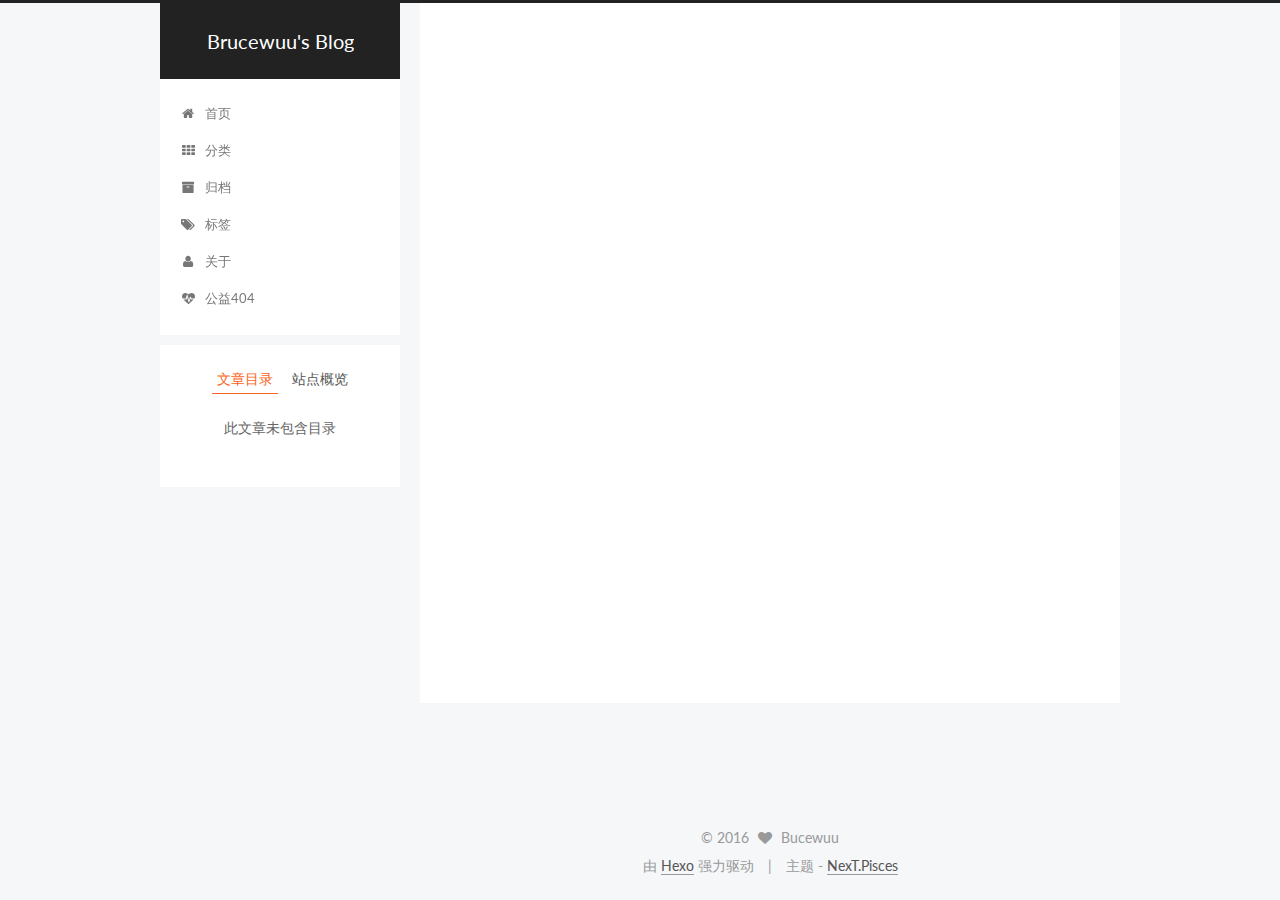
<file: 2016/06/07/个人博客开通啦/index.html>
<!doctype html>



  


<html class="theme-next pisces use-motion">
<head>
  <meta charset="UTF-8"/>
<meta http-equiv="X-UA-Compatible" content="IE=edge,chrome=1" />
<meta name="viewport" content="width=device-width, initial-scale=1, maximum-scale=1"/>



<meta http-equiv="Cache-Control" content="no-transform" />
<meta http-equiv="Cache-Control" content="no-siteapp" />












  
  
  <link href="/vendors/fancybox/source/jquery.fancybox.css?v=2.1.5" rel="stylesheet" type="text/css" />




  
  
  
  

  
    
    
  

  

  

  

  

  
    
    
    <link href="//fonts.googleapis.com/css?family=Lato:300,300italic,400,400italic,700,700italic&subset=latin,latin-ext" rel="stylesheet" type="text/css">
  






<link href="/vendors/font-awesome/css/font-awesome.min.css?v=4.4.0" rel="stylesheet" type="text/css" />

<link href="/css/main.css?v=5.0.1" rel="stylesheet" type="text/css" />


  <meta name="keywords" content="第一篇," />








  <link rel="shortcut icon" type="image/x-icon" href="/favicon.ico?v=5.0.1" />






<meta name="description" content="我是一名Android工程师，我的个人博客开通啦！以后会在这里写技术博客，欢迎各位看官">
<meta property="og:type" content="article">
<meta property="og:title" content="个人博客开通啦">
<meta property="og:url" content="http://yoursite.com/2016/06/07/个人博客开通啦/index.html">
<meta property="og:site_name" content="Brucewuu's Blog">
<meta property="og:description" content="我是一名Android工程师，我的个人博客开通啦！以后会在这里写技术博客，欢迎各位看官">
<meta property="og:updated_time" content="2016-06-07T12:08:17.000Z">
<meta name="twitter:card" content="summary">
<meta name="twitter:title" content="个人博客开通啦">
<meta name="twitter:description" content="我是一名Android工程师，我的个人博客开通啦！以后会在这里写技术博客，欢迎各位看官">



<script type="text/javascript" id="hexo.configuration">
  var NexT = window.NexT || {};
  var CONFIG = {
    scheme: 'Pisces',
    sidebar: {"position":"left","display":"post"},
    fancybox: true,
    motion: true,
    duoshuo: {
      userId: 0,
      author: '博主'
    }
  };
</script>




  <link rel="canonical" href="http://yoursite.com/2016/06/07/个人博客开通啦/"/>

  <title> 个人博客开通啦 | Brucewuu's Blog </title>
</head>

<body itemscope itemtype="http://schema.org/WebPage" lang="zh-Hans">

  










  
  
    
  

  <div class="container one-collumn sidebar-position-left page-post-detail ">
    <div class="headband"></div>

    <header id="header" class="header" itemscope itemtype="http://schema.org/WPHeader">
      <div class="header-inner"><div class="site-meta ">
  

  <div class="custom-logo-site-title">
    <a href="/"  class="brand" rel="start">
      <span class="logo-line-before"><i></i></span>
      <span class="site-title">Brucewuu's Blog</span>
      <span class="logo-line-after"><i></i></span>
    </a>
  </div>
  <p class="site-subtitle"></p>
</div>

<div class="site-nav-toggle">
  <button>
    <span class="btn-bar"></span>
    <span class="btn-bar"></span>
    <span class="btn-bar"></span>
  </button>
</div>

<nav class="site-nav">
  

  
    <ul id="menu" class="menu">
      
        
        <li class="menu-item menu-item-home">
          <a href="/" rel="section">
            
              <i class="menu-item-icon fa fa-fw fa-home"></i> <br />
            
            首页
          </a>
        </li>
      
        
        <li class="menu-item menu-item-categories">
          <a href="/categories" rel="section">
            
              <i class="menu-item-icon fa fa-fw fa-th"></i> <br />
            
            分类
          </a>
        </li>
      
        
        <li class="menu-item menu-item-archives">
          <a href="/archives" rel="section">
            
              <i class="menu-item-icon fa fa-fw fa-archive"></i> <br />
            
            归档
          </a>
        </li>
      
        
        <li class="menu-item menu-item-tags">
          <a href="/tags" rel="section">
            
              <i class="menu-item-icon fa fa-fw fa-tags"></i> <br />
            
            标签
          </a>
        </li>
      
        
        <li class="menu-item menu-item-about">
          <a href="/about" rel="section">
            
              <i class="menu-item-icon fa fa-fw fa-user"></i> <br />
            
            关于
          </a>
        </li>
      
        
        <li class="menu-item menu-item-commonweal">
          <a href="/404.html" rel="section">
            
              <i class="menu-item-icon fa fa-fw fa-heartbeat"></i> <br />
            
            公益404
          </a>
        </li>
      

      
    </ul>
  

  
</nav>

 </div>
    </header>

    <main id="main" class="main">
      <div class="main-inner">
        <div class="content-wrap">
          <div id="content" class="content">
            

  <div id="posts" class="posts-expand">
    

  
  

  
  
  

  <article class="post post-type-normal " itemscope itemtype="http://schema.org/Article">

    
      <header class="post-header">

        
        
          <h1 class="post-title" itemprop="name headline">
            
            
              
                个人博客开通啦
              
            
          </h1>
        

        <div class="post-meta">
          <span class="post-time">
            <span class="post-meta-item-icon">
              <i class="fa fa-calendar-o"></i>
            </span>
            <span class="post-meta-item-text">发表于</span>
            <time itemprop="dateCreated" datetime="2016-06-07T17:44:32+08:00" content="2016-06-07">
              2016-06-07
            </time>
          </span>

          

          
            
          

          

          
          

          
        </div>
      </header>
    


    <div class="post-body" itemprop="articleBody">

      
      

      
        <p>我是一名Android工程师，我的个人博客开通啦！以后会在这里写技术博客，欢迎各位看官</p>

      
    </div>

    <div>
      
        
      
    </div>

    <div>
      
        

      
    </div>

    <footer class="post-footer">
      
        <div class="post-tags">
          
            <a href="/tags/第一篇/" rel="tag">#第一篇</a>
          
        </div>
      

      

      
      
    </footer>
  </article>



    <div class="post-spread">
      
    </div>
  </div>


          </div>
          


          
  <div class="comments" id="comments">
    
  </div>


        </div>
        
          
  
  <div class="sidebar-toggle">
    <div class="sidebar-toggle-line-wrap">
      <span class="sidebar-toggle-line sidebar-toggle-line-first"></span>
      <span class="sidebar-toggle-line sidebar-toggle-line-middle"></span>
      <span class="sidebar-toggle-line sidebar-toggle-line-last"></span>
    </div>
  </div>

  <aside id="sidebar" class="sidebar">
    <div class="sidebar-inner">

      

      
        <ul class="sidebar-nav motion-element">
          <li class="sidebar-nav-toc sidebar-nav-active" data-target="post-toc-wrap" >
            文章目录
          </li>
          <li class="sidebar-nav-overview" data-target="site-overview">
            站点概览
          </li>
        </ul>
      

      <section class="site-overview sidebar-panel ">
        <div class="site-author motion-element" itemprop="author" itemscope itemtype="http://schema.org/Person">
          <img class="site-author-image" itemprop="image"
               src="/uploads/xuqing.jpg"
               alt="Bucewuu" />
          <p class="site-author-name" itemprop="name">Bucewuu</p>
          <p class="site-description motion-element" itemprop="description"></p>
        </div>
        <nav class="site-state motion-element">
          <div class="site-state-item site-state-posts">
            <a href="/archives">
              <span class="site-state-item-count">1</span>
              <span class="site-state-item-name">日志</span>
            </a>
          </div>

          

          
            <div class="site-state-item site-state-tags">
              <a href="/tags">
                <span class="site-state-item-count">1</span>
                <span class="site-state-item-name">标签</span>
              </a>
            </div>
          

        </nav>

        

        <div class="links-of-author motion-element">
          
        </div>

        
        

        
        

      </section>

      
        <section class="post-toc-wrap motion-element sidebar-panel sidebar-panel-active">
          <div class="post-toc">
            
              
            
            
              <p class="post-toc-empty">此文章未包含目录</p>
            
          </div>
        </section>
      

    </div>
  </aside>


        
      </div>
    </main>

    <footer id="footer" class="footer">
      <div class="footer-inner">
        <div class="copyright" >
  
  &copy; 
  <span itemprop="copyrightYear">2016</span>
  <span class="with-love">
    <i class="fa fa-heart"></i>
  </span>
  <span class="author" itemprop="copyrightHolder">Bucewuu</span>
</div>

<div class="powered-by">
  由 <a class="theme-link" href="http://hexo.io">Hexo</a> 强力驱动
</div>

<div class="theme-info">
  主题 -
  <a class="theme-link" href="https://github.com/iissnan/hexo-theme-next">
    NexT.Pisces
  </a>
</div>

        

        
      </div>
    </footer>

    <div class="back-to-top">
      <i class="fa fa-arrow-up"></i>
    </div>
  </div>

  

<script type="text/javascript">
  if (Object.prototype.toString.call(window.Promise) !== '[object Function]') {
    window.Promise = null;
  }
</script>









  



  
  <script type="text/javascript" src="/vendors/jquery/index.js?v=2.1.3"></script>

  
  <script type="text/javascript" src="/vendors/fastclick/lib/fastclick.min.js?v=1.0.6"></script>

  
  <script type="text/javascript" src="/vendors/jquery_lazyload/jquery.lazyload.js?v=1.9.7"></script>

  
  <script type="text/javascript" src="/vendors/velocity/velocity.min.js?v=1.2.1"></script>

  
  <script type="text/javascript" src="/vendors/velocity/velocity.ui.min.js?v=1.2.1"></script>

  
  <script type="text/javascript" src="/vendors/fancybox/source/jquery.fancybox.pack.js?v=2.1.5"></script>


  


  <script type="text/javascript" src="/js/src/utils.js?v=5.0.1"></script>

  <script type="text/javascript" src="/js/src/motion.js?v=5.0.1"></script>



  
  


  <script type="text/javascript" src="/js/src/affix.js?v=5.0.1"></script>

  <script type="text/javascript" src="/js/src/schemes/pisces.js?v=5.0.1"></script>



  
  <script type="text/javascript" src="/js/src/scrollspy.js?v=5.0.1"></script>
<script type="text/javascript" src="/js/src/post-details.js?v=5.0.1"></script>



  


  <script type="text/javascript" src="/js/src/bootstrap.js?v=5.0.1"></script>



  



  




  
  
  

  

  

</body>
</html>
</file>
<file: css/main.css>
/* normalize.css v3.0.2 | MIT License | git.io/normalize */
html {
  font-family: sans-serif; /* 1 */
  -ms-text-size-adjust: 100%; /* 2 */
  -webkit-text-size-adjust: 100%; /* 2 */
}
body {
  margin: 0;
}
article,
aside,
details,
figcaption,
figure,
footer,
header,
hgroup,
main,
menu,
nav,
section,
summary {
  display: block;
}
audio,
canvas,
progress,
video {
  display: inline-block; /* 1 */
  vertical-align: baseline; /* 2 */
}
audio:not([controls]) {
  display: none;
  height: 0;
}
[hidden],
template {
  display: none;
}
a {
  background-color: transparent;
}
a:active,
a:hover {
  outline: 0;
}
abbr[title] {
  border-bottom: 1px dotted;
}
b,
strong {
  font-weight: bold;
}
dfn {
  font-style: italic;
}
h1 {
  font-size: 2em;
  margin: 0.67em 0;
}
mark {
  background: #ff0;
  color: #000;
}
small {
  font-size: 80%;
}
sub,
sup {
  font-size: 75%;
  line-height: 0;
  position: relative;
  vertical-align: baseline;
}
sup {
  top: -0.5em;
}
sub {
  bottom: -0.25em;
}
img {
  border: 0;
}
svg:not(:root) {
  overflow: hidden;
}
figure {
  margin: 1em 40px;
}
hr {
  -moz-box-sizing: content-box;
  box-sizing: content-box;
  height: 0;
}
pre {
  overflow: auto;
}
code,
kbd,
pre,
samp {
  font-family: monospace, monospace;
  font-size: 1em;
}
button,
input,
optgroup,
select,
textarea {
  color: inherit; /* 1 */
  font: inherit; /* 2 */
  margin: 0; /* 3 */
}
button {
  overflow: visible;
}
button,
select {
  text-transform: none;
}
button,
html input[type="button"],
input[type="reset"],
input[type="submit"] {
  -webkit-appearance: button; /* 2 */
  cursor: pointer; /* 3 */
}
button[disabled],
html input[disabled] {
  cursor: default;
}
button::-moz-focus-inner,
input::-moz-focus-inner {
  border: 0;
  padding: 0;
}
input {
  line-height: normal;
}
input[type="checkbox"],
input[type="radio"] {
  box-sizing: border-box; /* 1 */
  padding: 0; /* 2 */
}
input[type="number"]::-webkit-inner-spin-button,
input[type="number"]::-webkit-outer-spin-button {
  height: auto;
}
input[type="search"] {
  -webkit-appearance: textfield; /* 1 */
  -moz-box-sizing: content-box;
  -webkit-box-sizing: content-box; /* 2 */
  box-sizing: content-box;
}
input[type="search"]::-webkit-search-cancel-button,
input[type="search"]::-webkit-search-decoration {
  -webkit-appearance: none;
}
fieldset {
  border: 1px solid #c0c0c0;
  margin: 0 2px;
  padding: 0.35em 0.625em 0.75em;
}
legend {
  border: 0; /* 1 */
  padding: 0; /* 2 */
}
textarea {
  overflow: auto;
}
optgroup {
  font-weight: bold;
}
table {
  border-collapse: collapse;
  border-spacing: 0;
}
td,
th {
  padding: 0;
}
::selection {
  background: #262a30;
  color: #fff;
}
body {
  position: relative;
  font-family: 'Lato', "PingFang SC", "Microsoft YaHei", sans-serif;
  font-size: 14px;
  line-height: 2;
  color: #555;
  background: #fff;
}
@media (max-width: 767px) {
  body {
    padding-right: 0 !important;
  }
}
@media (min-width: 768px) and (max-width: 991px) {
  body {
    padding-right: 0 !important;
  }
}
@media (min-width: 1600px) {
  body {
    font-size: 16px;
  }
}
h1,
h2,
h3,
h4,
h5,
h6 {
  margin: 0;
  padding: 0;
  font-weight: bold;
  line-height: 1.5;
  font-family: 'Lato', "PingFang SC", "Microsoft YaHei", sans-serif;
}
h2,
h3,
h4,
h5,
h6 {
  margin: 20px 0 15px;
}
h1 {
  font-size: 22px;
}
@media (max-width: 767px) {
  h1 {
    font-size: 18px;
  }
}
h2 {
  font-size: 20px;
}
@media (max-width: 767px) {
  h2 {
    font-size: 16px;
  }
}
h3 {
  font-size: 18px;
}
@media (max-width: 767px) {
  h3 {
    font-size: 14px;
  }
}
h4 {
  font-size: 16px;
}
@media (max-width: 767px) {
  h4 {
    font-size: 12px;
  }
}
h5 {
  font-size: 14px;
}
@media (max-width: 767px) {
  h5 {
    font-size: 10px;
  }
}
h6 {
  font-size: 12px;
}
@media (max-width: 767px) {
  h6 {
    font-size: 8px;
  }
}
p {
  margin: 0 0 25px 0;
}
a {
  color: #555;
  text-decoration: none;
  border-bottom: 1px solid #999;
  word-wrap: break-word;
}
a:hover {
  color: #222;
  border-bottom-color: #222;
}
ul {
  list-style: none;
}
blockquote {
  margin: 0;
  padding: 0;
}
img {
  display: block;
  margin: auto;
  max-width: 100%;
  height: auto;
}
hr {
  margin: 40px 0;
  height: 3px;
  border: none;
  background-color: #ddd;
  background-image: repeating-linear-gradient(-45deg, #fff, #fff 4px, transparent 4px, transparent 8px);
}
blockquote {
  padding: 0 15px;
  color: #666;
  border-left: 4px solid #ddd;
}
blockquote cite::before {
  content: "-";
  padding: 0 5px;
}
dt {
  font-weight: 700;
}
dd {
  margin: 0;
  padding: 0;
}
.text-left {
  text-align: left;
}
.text-center {
  text-align: center;
}
.text-right {
  text-align: right;
}
.text-justify {
  text-align: justify;
}
.text-nowrap {
  white-space: nowrap;
}
.text-lowercase {
  text-transform: lowercase;
}
.text-uppercase {
  text-transform: uppercase;
}
.text-capitalize {
  text-transform: capitalize;
}
.center-block {
  display: block;
  margin-left: auto;
  margin-right: auto;
}
.clearfix:before,
.clearfix:after {
  content: " ";
  display: table;
}
.clearfix:after {
  clear: both;
}
.pullquote {
  width: 45%;
}
.pullquote.left {
  float: left;
  margin-left: 5px;
  margin-right: 10px;
}
.pullquote.right {
  float: right;
  margin-left: 10px;
  margin-right: 5px;
}
.affix.affix.affix {
  position: fixed;
}
.translation {
  margin-top: -20px;
  font-size: 14px;
  color: #999;
}
.scrollbar-measure {
  width: 100px;
  height: 100px;
  overflow: scroll;
  position: absolute;
  top: -9999px;
}
.use-motion .motion-element {
  opacity: 0;
}
#local-search-input {
  padding: 3px;
  border: none;
  text-indent: 14px;
  border-radius: 0;
  width: 140px;
  outline: none;
  border-bottom: 1px solid #999;
  background: inherit;
  opacity: 0.5;
}
#local-search-input:focus {
  opacity: 1;
}
.search-icon {
  position: absolute;
  top: 9px;
}
table {
  margin: 20px 0;
  width: 100%;
  border-collapse: collapse;
  border-spacing: 0;
  border: 1px solid #ddd;
  font-size: 14px;
  table-layout: fixed;
  word-wrap: break-all;
}
table>tbody>tr:nth-of-type(odd) {
  background-color: #f9f9f9;
}
table>tbody>tr:hover {
  background-color: #f5f5f5;
}
caption,
th,
td {
  padding: 8px;
  text-align: left;
  vertical-align: middle;
  font-weight: normal;
}
th,
td {
  border-bottom: 3px solid #ddd;
  border-right: 1px solid #eee;
}
th {
  padding-bottom: 10px;
  font-weight: 700;
}
td {
  border-bottom-width: 1px;
}
html,
body {
  height: 100%;
}
.container {
  position: relative;
  min-height: 100%;
}
.header-inner {
  margin: 0 auto;
  padding: 100px 0 70px;
  width: 700px;
}
@media (min-width: 1600px) {
  .container .header-inner {
    width: 900px;
  }
}
.main {
  padding-bottom: 150px;
}
.main-inner {
  margin: 0 auto;
  width: 700px;
}
@media (min-width: 1600px) {
  .container .main-inner {
    width: 900px;
  }
}
.footer {
  position: absolute;
  left: 0;
  bottom: 0;
  width: 100%;
  min-height: 50px;
}
.footer-inner {
  box-sizing: border-box;
  margin: 20px auto;
  width: 700px;
}
@media (min-width: 1600px) {
  .container .footer-inner {
    width: 900px;
  }
}
pre,
.highlight {
  overflow: auto;
  margin: 20px 0;
  padding: 15px;
  font-size: 13px;
  color: #4d4d4c;
  background: #f7f7f7;
  line-height: 1.6;
}
pre,
code {
  font-family: consolas, Menlo, "PingFang SC", "Microsoft YaHei", monospace;
}
code {
  padding: 2px 4px;
  word-break: break-all;
  color: #555;
  background: #eee;
  border-radius: 4px;
  font-size: 13px;
}
pre code {
  padding: 0;
  color: #4d4d4c;
  background: none;
  text-shadow: none;
}
.highlight pre {
  border: none;
  margin: 0;
  padding: 1px;
}
.highlight table {
  margin: 0;
  width: auto;
  border: none;
}
.highlight td {
  border: none;
  padding: 0;
}
.highlight figcaption {
  font-size: 1em;
  color: #4d4d4c;
  line-height: 1em;
  margin-bottom: 1em;
}
.highlight figcaption:before,
.highlight figcaption:after {
  content: " ";
  display: table;
}
.highlight figcaption:after {
  clear: both;
}
.highlight figcaption a {
  float: right;
  color: #4d4d4c;
}
.highlight figcaption a:hover {
  border-bottom-color: #4d4d4c;
}
.highlight .gutter pre {
  color: #666;
  text-align: right;
  padding-right: 20px;
}
.highlight .line {
  height: 20px;
}
.gist table {
  width: auto;
}
.gist table td {
  border: none;
}
pre .comment {
  color: #8e908c;
}
pre .variable,
pre .attribute,
pre .tag,
pre .regexp,
pre .ruby .constant,
pre .xml .tag .title,
pre .xml .pi,
pre .xml .doctype,
pre .html .doctype,
pre .css .id,
pre .css .class,
pre .css .pseudo {
  color: #c82829;
}
pre .number,
pre .preprocessor,
pre .built_in,
pre .literal,
pre .params,
pre .constant,
pre .command {
  color: #f5871f;
}
pre .ruby .class .title,
pre .css .rules .attribute,
pre .string,
pre .value,
pre .inheritance,
pre .header,
pre .ruby .symbol,
pre .xml .cdata,
pre .special,
pre .number,
pre .formula {
  color: #718c00;
}
pre .title,
pre .css .hexcolor {
  color: #3e999f;
}
pre .function,
pre .python .decorator,
pre .python .title,
pre .ruby .function .title,
pre .ruby .title .keyword,
pre .perl .sub,
pre .javascript .title,
pre .coffeescript .title {
  color: #4271ae;
}
pre .keyword,
pre .javascript .function {
  color: #8959a8;
}
.full-image.full-image.full-image {
  border: none;
  max-width: 100%;
  width: auto;
  margin: 20px auto;
}
@media (min-width: 992px) {
  .full-image.full-image.full-image {
    max-width: none;
    width: 126%;
    margin: 0 -13%;
  }
}
.blockquote-center,
.page-home .post-type-quote blockquote,
.page-post-detail .post-type-quote blockquote {
  position: relative;
  margin: 40px 0;
  padding: 0;
  border-left: none;
  text-align: center;
}
.blockquote-center::before,
.page-home .post-type-quote blockquote::before,
.page-post-detail .post-type-quote blockquote::before,
.blockquote-center::after,
.page-home .post-type-quote blockquote::after,
.page-post-detail .post-type-quote blockquote::after {
  position: absolute;
  content: ' ';
  display: block;
  width: 100%;
  height: 24px;
  opacity: 0.2;
  background-repeat: no-repeat;
  background-position: 0 -6px;
  background-size: 22px 22px;
}
.blockquote-center::before,
.page-home .post-type-quote blockquote::before,
.page-post-detail .post-type-quote blockquote::before {
  top: -20px;
  background-image: url("../images/quote-l.svg");
  border-top: 1px solid #ccc;
}
.blockquote-center::after,
.page-home .post-type-quote blockquote::after,
.page-post-detail .post-type-quote blockquote::after {
  bottom: -20px;
  background-image: url("../images/quote-r.svg");
  border-bottom: 1px solid #ccc;
  background-position: 100% 8px;
}
.blockquote-center p,
.page-home .post-type-quote blockquote p,
.page-post-detail .post-type-quote blockquote p,
.blockquote-center div,
.page-home .post-type-quote blockquote div,
.page-post-detail .post-type-quote blockquote div {
  text-align: center;
}
.post .post-body .group-picture img {
  box-sizing: border-box;
  padding: 0 3px;
  border: none;
}
.post .group-picture-row {
  overflow: hidden;
  margin-top: 6px;
}
.post .group-picture-row:first-child {
  margin-top: 0;
}
.post .group-picture-column {
  float: left;
}
.page-post-detail .post-body .group-picture-column {
  float: none;
  margin-top: 10px;
  width: auto !important;
}
.page-post-detail .post-body .group-picture-column img {
  margin: 0 auto;
}
.page-archive .group-picture-container {
  overflow: hidden;
}
.page-archive .group-picture-row {
  float: left;
}
.page-archive .group-picture-row:first-child {
  margin-top: 6px;
}
.page-archive .group-picture-column {
  max-width: 150px;
  max-height: 150px;
}
.btn {
  display: inline-block;
  padding: 0 20px;
  font-size: 14px;
  color: #fff;
  background: #222;
  border: 2px solid #555;
  text-decoration: none;
  border-radius: 0;
  transition-property: background-color;
  transition-duration: 0.2s;
  transition-timing-function: ease-in-out;
  transition-delay: 0s;
}
.btn:hover,
.post-more-link .btn:hover {
  border-color: #222;
  color: #fff;
  background: #222;
}
.btn-bar {
  display: block;
  width: 22px;
  height: 2px;
  background: #555;
  border-radius: 1px;
}
.btn-bar+.btn-bar {
  margin-top: 4px;
}
.pagination {
  margin: 120px 0 40px;
  text-align: center;
  border-top: 1px solid #eee;
}
.page-number-basic,
.pagination .prev,
.pagination .next,
.pagination .page-number,
.pagination .space {
  display: inline-block;
  position: relative;
  top: -1px;
  margin: 0 10px;
  padding: 0 10px;
  line-height: 30px;
}
@media (max-width: 767px) {
  .page-number-basic,
  .pagination .prev,
  .pagination .next,
  .pagination .page-number,
  .pagination .space {
    margin: 0 5px;
  }
}
.pagination .prev,
.pagination .next,
.pagination .page-number {
  border-bottom: 0;
  border-top: 1px solid #eee;
  transition-property: border-color;
  transition-duration: 0.2s;
  transition-timing-function: ease-in-out;
  transition-delay: 0s;
}
.pagination .prev:hover,
.pagination .next:hover,
.pagination .page-number:hover {
  border-top-color: #222;
}
.pagination .space {
  padding: 0;
  margin: 0;
}
.pagination .prev {
  margin-left: 0;
}
.pagination .next {
  margin-right: 0;
}
.pagination .page-number.current {
  color: #fff;
  background: #ccc;
  border-top-color: #ccc;
}
@media (max-width: 767px) {
  .pagination {
    border-top: none;
  }
  .pagination .prev,
  .pagination .next,
  .pagination .page-number {
    margin-bottom: 10px;
    border-top: 0;
    border-bottom: 1px solid #eee;
  }
  .pagination .prev:hover,
  .pagination .next:hover,
  .pagination .page-number:hover {
    border-bottom-color: #222;
  }
}
.comments {
  margin: 60px 20px 0;
}
.tag-cloud {
  text-align: center;
}
.tag-cloud a {
  display: inline-block;
  margin: 10px;
}
.back-to-top {
  box-sizing: border-box;
  position: fixed;
  bottom: -100px;
  right: 50px;
  z-index: 1050;
  padding: 0 6px;
  width: 25px;
  background: #222;
  font-size: 12px;
  opacity: 0.6;
  color: #fff;
  cursor: pointer;
  text-align: center;
  -webkit-transform: translateZ(0);
  transition-property: bottom;
  transition-duration: 0.2s;
  transition-timing-function: ease-in-out;
  transition-delay: 0s;
}
@media (max-width: 767px) {
  .back-to-top {
    display: none;
  }
}
@media (min-width: 768px) and (max-width: 991px) {
  .back-to-top {
    display: none;
  }
}
.back-to-top.back-to-top-on {
  bottom: 40px;
}
.header {
  background: #fff;
}
.header-inner {
  position: relative;
}
.headband {
  height: 3px;
  background: #222;
}
.site-meta {
  margin: 0;
  text-align: center;
}
@media (max-width: 767px) {
  .site-meta {
    text-align: center;
  }
}
.brand {
  position: relative;
  display: inline-block;
  padding: 0 40px;
  color: #fff;
  background: #222;
  border-bottom: none;
}
.brand:hover {
  color: #fff;
}
.logo {
  display: inline-block;
  margin-right: 5px;
  line-height: 36px;
  vertical-align: top;
}
.site-title {
  display: inline-block;
  vertical-align: top;
  line-height: 36px;
  font-size: 20px;
  font-weight: normal;
  font-family: 'Lato', "PingFang SC", "Microsoft YaHei", sans-serif;
}
.site-subtitle {
  margin-top: 10px;
  font-size: 13px;
  color: #ddd;
}
.use-motion .brand {
  opacity: 0;
}
.use-motion .logo,
.use-motion .site-title,
.use-motion .site-subtitle {
  opacity: 0;
  position: relative;
  top: -10px;
}
.site-nav-toggle {
  display: none;
  position: absolute;
  top: 10px;
  left: 10px;
}
@media (max-width: 767px) {
  .site-nav-toggle {
    display: block;
  }
}
.site-nav-toggle button {
  margin-top: 2px;
  padding: 9px 10px;
  background: transparent;
  border: none;
}
@media (max-width: 767px) {
  .site-nav {
    display: none;
    margin: 0 -10px;
    padding: 0 10px;
    clear: both;
    border-top: 1px solid #ddd;
  }
}
@media (min-width: 768px) and (max-width: 991px) {
  .site-nav {
    display: block !important;
  }
}
@media (min-width: 992px) {
  .site-nav {
    display: block !important;
  }
}
.menu {
  margin-top: 20px;
  padding-left: 0;
  text-align: center;
}
.menu .menu-item {
  display: inline-block;
  margin: 0 10px;
}
@media screen and (max-width: 767px) {
  .menu .menu-item {
    margin-top: 10px;
  }
}
.menu .menu-item a {
  display: block;
  font-size: 13px;
  text-transform: capitalize;
  line-height: inherit;
  border-bottom: 1px solid transparent;
  transition-property: border-color;
  transition-duration: 0.2s;
  transition-timing-function: ease-in-out;
  transition-delay: 0s;
}
.menu .menu-item a:hover,
.menu-item-active a {
  border-bottom-color: #222;
}
.menu .menu-item .fa {
  margin-right: 5px;
}
.use-motion .menu-item {
  opacity: 0;
}
.post-body {
  font-family: 'Lato', "PingFang SC", "Microsoft YaHei", sans-serif;
}
@media (max-width: 767px) {
  .post-body {
    word-break: break-word;
  }
}
.post-body .fancybox img {
  display: block !important;
  margin: 0 auto;
  cursor: pointer;
  cursor: zoom-in;
  cursor: -webkit-zoom-in;
}
.post-body .image-caption,
.post-body .figure .caption {
  margin: 10px auto 15px;
  text-align: center;
  font-size: 14px;
  color: #999;
  font-weight: bold;
  line-height: 1;
}
.post-sticky-flag {
  display: inline-block;
  font-size: 16px;
  -ms-transform: rotate(30deg);
  -webkit-transform: rotate(30deg);
  -moz-transform: rotate(30deg);
  -ms-transform: rotate(30deg);
  -o-transform: rotate(30deg);
  transform: rotate(30deg);
}
.posts-expand {
  padding-top: 40px;
}
@media (max-width: 767px) {
  .posts-expand {
    margin: 0 20px;
  }
  .post-body pre,
  .post-body .highlight {
    padding: 10px;
  }
  .post-body pre .gutter pre,
  .post-body .highlight .gutter pre {
    padding-right: 10px;
  }
}
@media (min-width: 992px) {
  .posts-expand .post-body {
    text-align: justify;
  }
}
.posts-expand .post-body h2,
.posts-expand .post-body h3,
.posts-expand .post-body h4,
.posts-expand .post-body h5,
.posts-expand .post-body h6 {
  padding-top: 10px;
}
.posts-expand .post-body h2 .header-anchor,
.posts-expand .post-body h3 .header-anchor,
.posts-expand .post-body h4 .header-anchor,
.posts-expand .post-body h5 .header-anchor,
.posts-expand .post-body h6 .header-anchor {
  float: right;
  margin-left: 10px;
  color: #ccc;
  border-bottom-style: none;
  visibility: hidden;
}
.posts-expand .post-body h2 .header-anchor:hover,
.posts-expand .post-body h3 .header-anchor:hover,
.posts-expand .post-body h4 .header-anchor:hover,
.posts-expand .post-body h5 .header-anchor:hover,
.posts-expand .post-body h6 .header-anchor:hover {
  color: inherit;
}
.posts-expand .post-body h2:hover .header-anchor,
.posts-expand .post-body h3:hover .header-anchor,
.posts-expand .post-body h4:hover .header-anchor,
.posts-expand .post-body h5:hover .header-anchor,
.posts-expand .post-body h6:hover .header-anchor {
  visibility: visible;
}
.posts-expand .post-body ul li {
  list-style: circle;
}
.posts-expand .post-body img {
  box-sizing: border-box;
  margin: auto;
  padding: 3px;
  border: 1px solid #ddd;
}
.posts-expand .fancybox img {
  margin: 0 auto;
}
@media (max-width: 767px) {
  .posts-collapse {
    margin: 0 20px;
  }
  .posts-collapse .post-title,
  .posts-collapse .post-meta {
    display: block;
    width: auto;
    text-align: left;
  }
}
.posts-collapse {
  position: relative;
  z-index: 1010;
  margin-left: 55px;
}
.posts-collapse::after {
  content: " ";
  position: absolute;
  top: 20px;
  left: 0;
  margin-left: -2px;
  width: 4px;
  height: 100%;
  background: #f5f5f5;
  z-index: -1;
}
@media (max-width: 767px) {
  .posts-collapse {
    margin: 0 20px;
  }
}
.posts-collapse .collection-title {
  position: relative;
  margin: 60px 0;
}
.posts-collapse .collection-title h2 {
  margin-left: 20px;
}
.posts-collapse .collection-title small {
  color: #bbb;
}
.posts-collapse .collection-title::before {
  content: " ";
  position: absolute;
  left: 0;
  top: 50%;
  margin-left: -4px;
  margin-top: -4px;
  width: 8px;
  height: 8px;
  background: #bbb;
  border-radius: 50%;
}
.posts-collapse .post {
  margin: 30px 0;
}
.posts-collapse .post-header {
  position: relative;
  transition-duration: 0.2s;
  transition-timing-function: ease-in-out;
  transition-delay: 0s;
  transition-property: border;
  border-bottom: 1px dashed #ccc;
}
.posts-collapse .post-header::before {
  content: " ";
  position: absolute;
  left: 0;
  top: 12px;
  width: 6px;
  height: 6px;
  margin-left: -4px;
  background: #bbb;
  border-radius: 50%;
  border: 1px solid #fff;
  transition-duration: 0.2s;
  transition-timing-function: ease-in-out;
  transition-delay: 0s;
  transition-property: background;
}
.posts-collapse .post-header:hover {
  border-bottom-color: #666;
}
.posts-collapse .post-header:hover::before {
  background: #222;
}
.posts-collapse .post-meta {
  position: absolute;
  font-size: 12px;
  left: 20px;
  top: 5px;
}
.posts-collapse .post-comments-count {
  display: none;
}
.posts-collapse .post-title {
  margin-left: 60px;
  font-size: 16px;
  font-weight: normal;
  line-height: inherit;
}
.posts-collapse .post-title::after {
  margin-left: 3px;
  opacity: 0.6;
}
.posts-collapse .post-title a {
  color: #666;
  border-bottom: none;
}
.page-home .post-type-quote .post-header,
.page-post-detail .post-type-quote .post-header,
.page-home .post-type-quote .post-tags,
.page-post-detail .post-type-quote .post-tags {
  display: none;
}
.posts-expand .post-title {
  font-size: 26px;
  text-align: center;
  word-break: break-word;
  font-weight: 300;
}
@media (max-width: 767px) {
  .posts-expand .post-title {
    font-size: 22px;
  }
}
.posts-expand .post-title-link {
  display: inline-block;
  position: relative;
  color: #555;
  border-bottom: none;
  line-height: 1.2;
  vertical-align: top;
}
.posts-expand .post-title-link::before {
  content: "";
  position: absolute;
  width: 100%;
  height: 2px;
  bottom: 0;
  left: 0;
  background-color: #000;
  visibility: hidden;
  -webkit-transform: scaleX(0);
  -moz-transform: scaleX(0);
  -ms-transform: scaleX(0);
  -o-transform: scaleX(0);
  transform: scaleX(0);
  transition-duration: 0.2s;
  transition-timing-function: ease-in-out;
  transition-delay: 0s;
}
.posts-expand .post-title-link:hover::before {
  visibility: visible;
  -webkit-transform: scaleX(1);
  -moz-transform: scaleX(1);
  -ms-transform: scaleX(1);
  -o-transform: scaleX(1);
  transform: scaleX(1);
}
.posts-expand .post-title-link .fa {
  font-size: 16px;
}
.posts-expand .post-meta {
  margin: 3px 0 60px 0;
  color: #999;
  font-family: 'Lato', "PingFang SC", "Microsoft YaHei", sans-serif;
  font-size: 12px;
  text-align: center;
}
.posts-expand .post-meta .post-category-list {
  display: inline-block;
  margin: 0;
  padding: 3px;
}
.posts-expand .post-meta .post-category-list-link {
  color: #999;
}
.post-meta-item-icon {
  display: none;
  margin-right: 3px;
}
@media (min-width: 768px) and (max-width: 991px) {
  .post-meta-item-icon {
    display: inline-block;
  }
}
@media (max-width: 767px) {
  .post-meta-item-icon {
    display: inline-block;
  }
}
@media (min-width: 768px) and (max-width: 991px) {
  .post-meta-item-text {
    display: none;
  }
}
@media (max-width: 767px) {
  .post-meta-item-text {
    display: none;
  }
}
@media (max-width: 767px) {
  .posts-expand .post-comments-count {
    display: none;
  }
}
.post-more-link {
  margin-top: 50px;
}
.post-more-link .btn {
  color: #555;
  font-size: 14px;
  background: #fff;
  border-radius: 2px;
  line-height: 2;
}
.posts-expand .post-tags {
  margin-top: 40px;
  text-align: center;
}
.posts-expand .post-tags a {
  display: inline-block;
  margin-right: 10px;
  font-size: 13px;
}
.post-nav {
  overflow: hidden;
  margin-top: 60px;
  padding: 10px;
  white-space: nowrap;
  border-top: 1px solid #eee;
}
.post-nav-item {
  display: inline-block;
  width: 50%;
  white-space: normal;
}
.post-nav-item a {
  position: relative;
  display: inline-block;
  line-height: 25px;
  font-size: 14px;
  color: #555;
  border-bottom: none;
}
.post-nav-item a:hover {
  color: #222;
  border-bottom: none;
}
.post-nav-item a:active {
  top: 2px;
}
.post-nav-item a i {
  font-size: 12px;
}
.post-nav-prev {
  text-align: right;
}
.posts-expand .post-eof {
  display: block;
  margin: 80px auto 60px;
  width: 8%;
  height: 1px;
  background: #ccc;
  text-align: center;
}
.post:last-child .post-eof.post-eof.post-eof {
  display: none;
}
.post-gallery {
  display: table;
  table-layout: fixed;
  width: 100%;
  border-collapse: separate;
}
.post-gallery-row {
  display: table-row;
}
.post-gallery .post-gallery-img {
  display: table-cell;
  text-align: center;
  vertical-align: middle;
  border: none;
}
.post-gallery .post-gallery-img img {
  max-width: 100%;
  max-height: 100%;
  border: none;
}
.fancybox-close,
.fancybox-close:hover {
  border: none;
}
.sidebar {
  position: fixed;
  right: 0;
  top: 0;
  bottom: 0;
  width: 0;
  z-index: 1040;
  box-shadow: inset 0 2px 6px #000;
  background: #222;
  -webkit-transform: translateZ(0);
}
.sidebar a {
  color: #999;
  border-bottom-color: #555;
}
.sidebar a:hover {
  color: #eee;
}
@media (min-width: 768px) and (max-width: 991px) {
  .sidebar {
    display: none !important;
  }
}
@media (max-width: 767px) {
  .sidebar {
    display: none !important;
  }
}
.sidebar-inner {
  position: relative;
  padding: 20px 10px;
  color: #999;
  text-align: center;
}
.sidebar-toggle {
  position: fixed;
  right: 50px;
  bottom: 45px;
  width: 15px;
  height: 15px;
  padding: 5px;
  background: #222;
  line-height: 0;
  z-index: 1050;
  cursor: pointer;
  -webkit-transform: translateZ(0);
}
@media (min-width: 768px) and (max-width: 991px) {
  .sidebar-toggle {
    display: none;
  }
}
@media (max-width: 767px) {
  .sidebar-toggle {
    display: none;
  }
}
.sidebar-toggle-line {
  position: relative;
  display: inline-block;
  vertical-align: top;
  height: 2px;
  width: 100%;
  background: #fff;
  margin-top: 3px;
}
.sidebar-toggle-line:first-child {
  margin-top: 0;
}
.site-author-image {
  display: block;
  margin: 0 auto;
  padding: 2px;
  max-width: 120px;
  height: auto;
  border: 1px solid #eee;
}
.site-author-name {
  margin: 0;
  text-align: center;
  color: #222;
  font-weight: 600;
}
.site-description {
  margin-top: 0;
  text-align: center;
  font-size: 13px;
  color: #999;
}
.site-state {
  overflow: hidden;
  line-height: 1.4;
  white-space: nowrap;
  text-align: center;
}
.site-state-item {
  display: inline-block;
  padding: 0 15px;
  border-left: 1px solid #eee;
}
.site-state-item:first-child {
  border-left: none;
}
.site-state-item a {
  border-bottom: none;
}
.site-state-item-count {
  display: block;
  text-align: center;
  color: inherit;
  font-weight: 600;
  font-size: 16px;
}
.site-state-item-name {
  font-size: 13px;
  color: #999;
}
.feed-link {
  margin-top: 20px;
}
.feed-link a {
  display: inline-block;
  padding: 0 15px;
  color: #fc6423;
  border: 1px solid #fc6423;
  border-radius: 4px;
}
.feed-link a i {
  color: #fc6423;
  font-size: 14px;
}
.feed-link a:hover {
  color: #fff;
  background: #fc6423;
}
.feed-link a:hover i {
  color: #fff;
}
.links-of-author {
  margin-top: 20px;
}
.links-of-author a {
  display: inline-block;
  vertical-align: middle;
  margin-right: 10px;
  margin-bottom: 10px;
  border-bottom-color: #555;
  font-size: 13px;
}
.links-of-author a:before {
  display: inline-block;
  vertical-align: middle;
  margin-right: 3px;
  content: " ";
  width: 4px;
  height: 4px;
  border-radius: 50%;
  background: #8f42c1;
}
.links-of-blogroll {
  font-size: 13px;
}
.links-of-blogroll-title {
  margin-top: 20px;
  font-size: 14px;
  font-weight: 600;
}
.links-of-blogroll-list {
  margin: 0;
  padding: 0;
}
.links-of-blogroll-item {
  padding: 2px 10px;
}
.sidebar-nav {
  margin: 0 0 20px;
  padding-left: 0;
}
.sidebar-nav li {
  display: inline-block;
  cursor: pointer;
  border-bottom: 1px solid transparent;
  font-size: 14px;
  color: #555;
}
.sidebar-nav li:hover {
  color: #fc6423;
}
.page-post-detail .sidebar-nav-toc {
  padding: 0 5px;
}
.page-post-detail .sidebar-nav-overview {
  margin-left: 10px;
}
.sidebar-nav .sidebar-nav-active {
  color: #fc6423;
  border-bottom-color: #fc6423;
}
.sidebar-nav .sidebar-nav-active:hover {
  color: #fc6423;
}
.sidebar-panel {
  display: none;
}
.sidebar-panel-active {
  display: block;
}
.post-toc-empty {
  font-size: 14px;
  color: #666;
}
.post-toc-wrap {
  overflow: hidden;
}
.post-toc {
  overflow: auto;
}
.post-toc ol {
  margin: 0;
  padding: 0 2px 5px 10px;
  text-align: left;
  list-style: none;
  font-size: 14px;
}
.post-toc ol > ol {
  padding-left: 0;
}
.post-toc ol a {
  transition-duration: 0.2s;
  transition-timing-function: ease-in-out;
  transition-delay: 0s;
  transition-property: all;
  color: #666;
  border-bottom-color: #ccc;
}
.post-toc ol a:hover {
  color: #000;
  border-bottom-color: #000;
}
.post-toc .nav-item {
  overflow: hidden;
  text-overflow: ellipsis;
  white-space: nowrap;
  line-height: 1.8;
}
.post-toc .nav .nav-child {
  display: none;
}
.post-toc .nav .active > .nav-child {
  display: block;
}
.post-toc .nav .active-current > .nav-child {
  display: block;
}
.post-toc .nav .active-current > .nav-child > .nav-item {
  display: block;
}
.post-toc .nav .active > a {
  color: #fc6423;
  border-bottom-color: #fc6423;
}
.post-toc .nav .active-current > a {
  color: #fc6423;
}
.post-toc .nav .active-current > a:hover {
  color: #fc6423;
}
.footer {
  font-size: 14px;
  color: #999;
}
.footer img {
  border: none;
}
.footer-inner {
  text-align: center;
}
.with-love {
  display: inline-block;
  margin: 0 5px;
}
.powered-by,
.theme-info {
  display: inline-block;
}
.powered-by {
  margin-right: 10px;
}
.powered-by::after {
  content: "|";
  padding-left: 10px;
}
.cc-license {
  margin-top: 10px;
  text-align: center;
}
.cc-license .cc-opacity {
  opacity: 0.7;
  border-bottom: none;
}
.cc-license .cc-opacity:hover {
  opacity: 0.9;
}
.cc-license img {
  display: inline-block;
}
.theme-next #ds-thread #ds-reset {
  color: #555;
}
.theme-next #ds-thread #ds-reset .ds-replybox {
  margin-bottom: 30px;
}
.theme-next #ds-thread #ds-reset .ds-replybox .ds-avatar,
.theme-next #ds-reset .ds-avatar img {
  box-shadow: none;
}
.theme-next #ds-thread #ds-reset .ds-textarea-wrapper {
  border-color: #c7d4e1;
  background: none;
  border-top-right-radius: 3px;
  border-top-left-radius: 3px;
}
.theme-next #ds-thread #ds-reset .ds-textarea-wrapper textarea {
  height: 60px;
}
.theme-next #ds-reset .ds-rounded-top {
  border-radius: 0;
}
.theme-next #ds-thread #ds-reset .ds-post-toolbar {
  box-sizing: border-box;
  border: 1px solid #c7d4e1;
  background: #f6f8fa;
}
.theme-next #ds-thread #ds-reset .ds-post-options {
  height: 40px;
  border: none;
  background: none;
}
.theme-next #ds-thread #ds-reset .ds-toolbar-buttons {
  top: 11px;
}
.theme-next #ds-thread #ds-reset .ds-sync {
  top: 5px;
}
.theme-next #ds-thread #ds-reset .ds-post-button {
  top: 4px;
  right: 5px;
  width: 90px;
  height: 30px;
  border: 1px solid #c5ced7;
  border-radius: 3px;
  background-image: linear-gradient(#fbfbfc, #f5f7f9);
  color: #60676d;
}
.theme-next #ds-thread #ds-reset .ds-post-button:hover {
  background-position: 0 -30px;
  color: #60676d;
}
.theme-next #ds-thread #ds-reset .ds-comments-info {
  padding: 10px 0;
}
.theme-next #ds-thread #ds-reset .ds-sort {
  display: none;
}
.theme-next #ds-thread #ds-reset li.ds-tab a.ds-current {
  border: none;
  background: #f6f8fa;
  color: #60676d;
}
.theme-next #ds-thread #ds-reset li.ds-tab a.ds-current:hover {
  background-color: #e9f0f7;
  color: #60676d;
}
.theme-next #ds-thread #ds-reset li.ds-tab a {
  border-radius: 2px;
  padding: 5px;
}
.theme-next #ds-thread #ds-reset .ds-login-buttons p {
  color: #999;
  line-height: 36px;
}
.theme-next #ds-thread #ds-reset .ds-login-buttons .ds-service-list li {
  height: 28px;
}
.theme-next #ds-thread #ds-reset .ds-service-list a {
  background: none;
  padding: 5px;
  border: 1px solid;
  border-radius: 3px;
  text-align: center;
}
.theme-next #ds-thread #ds-reset .ds-service-list a:hover {
  color: #fff;
  background: #666;
}
.theme-next #ds-thread #ds-reset .ds-service-list .ds-weibo {
  color: #fc9b00;
  border-color: #fc9b00;
}
.theme-next #ds-thread #ds-reset .ds-service-list .ds-weibo:hover {
  background: #fc9b00;
}
.theme-next #ds-thread #ds-reset .ds-service-list .ds-qq {
  color: #60a3ec;
  border-color: #60a3ec;
}
.theme-next #ds-thread #ds-reset .ds-service-list .ds-qq:hover {
  background: #60a3ec;
}
.theme-next #ds-thread #ds-reset .ds-service-list .ds-renren {
  color: #2e7ac4;
  border-color: #2e7ac4;
}
.theme-next #ds-thread #ds-reset .ds-service-list .ds-renren:hover {
  background: #2e7ac4;
}
.theme-next #ds-thread #ds-reset .ds-service-list .ds-douban {
  color: #37994c;
  border-color: #37994c;
}
.theme-next #ds-thread #ds-reset .ds-service-list .ds-douban:hover {
  background: #37994c;
}
.theme-next #ds-thread #ds-reset .ds-service-list .ds-kaixin {
  color: #fef20d;
  border-color: #fef20d;
}
.theme-next #ds-thread #ds-reset .ds-service-list .ds-kaixin:hover {
  background: #fef20d;
}
.theme-next #ds-thread #ds-reset .ds-service-list .ds-netease {
  color: #f00;
  border-color: #f00;
}
.theme-next #ds-thread #ds-reset .ds-service-list .ds-netease:hover {
  background: #f00;
}
.theme-next #ds-thread #ds-reset .ds-service-list .ds-sohu {
  color: #ffcb05;
  border-color: #ffcb05;
}
.theme-next #ds-thread #ds-reset .ds-service-list .ds-sohu:hover {
  background: #ffcb05;
}
.theme-next #ds-thread #ds-reset .ds-service-list .ds-baidu {
  color: #2831e0;
  border-color: #2831e0;
}
.theme-next #ds-thread #ds-reset .ds-service-list .ds-baidu:hover {
  background: #2831e0;
}
.theme-next #ds-thread #ds-reset .ds-service-list .ds-google {
  color: #166bec;
  border-color: #166bec;
}
.theme-next #ds-thread #ds-reset .ds-service-list .ds-google:hover {
  background: #166bec;
}
.theme-next #ds-thread #ds-reset .ds-service-list .ds-weixin {
  color: #00ce0d;
  border-color: #00ce0d;
}
.theme-next #ds-thread #ds-reset .ds-service-list .ds-weixin:hover {
  background: #00ce0d;
}
.theme-next #ds-thread #ds-reset .ds-service-list .ds-more-services {
  border: none;
}
.theme-next #ds-thread #ds-reset .ds-service-list .ds-more-services:hover {
  background: none;
}
.theme-next #ds-reset .duoshuo-ua-admin {
  display: inline-block;
  color: #f00;
}
.theme-next #ds-reset .duoshuo-ua-platform,
.theme-next #ds-reset .duoshuo-ua-browser {
  color: #ccc;
}
.theme-next #ds-reset .duoshuo-ua-platform .fa,
.theme-next #ds-reset .duoshuo-ua-browser .fa {
  display: inline-block;
  margin-right: 3px;
}
.theme-next #ds-reset .duoshuo-ua-separator {
  display: inline-block;
  margin-left: 5px;
}
.theme-next .this_ua {
  background-color: #ccc !important;
  border-radius: 4px;
  padding: 0 5px !important;
  margin: 1px 1px !important;
  border: 1px solid #bbb !important;
  color: #fff;
  display: inline-block !important;
}
.theme-next .this_ua.admin {
  background-color: #d9534f !important;
  border-color: #d9534f !important;
}
.theme-next .this_ua.platform.iOS,
.theme-next .this_ua.platform.Mac,
.theme-next .this_ua.platform.Windows {
  background-color: #39b3d7 !important;
  border-color: #46b8da !important;
}
.theme-next .this_ua.platform.Linux {
  background-color: #3a3a3a !important;
  border-color: #1f1f1f !important;
}
.theme-next .this_ua.platform.Android {
  background-color: #00c47d !important;
  border-color: #01b171 !important;
}
.theme-next .this_ua.browser.Mobile,
.theme-next .this_ua.browser.Chrome {
  background-color: #5cb85c !important;
  border-color: #4cae4c !important;
}
.theme-next .this_ua.browser.Firefox {
  background-color: #f0ad4e !important;
  border-color: #eea236 !important;
}
.theme-next .this_ua.browser.Maxthon,
.theme-next .this_ua.browser.IE {
  background-color: #428bca !important;
  border-color: #357ebd !important;
}
.theme-next .this_ua.browser.baidu,
.theme-next .this_ua.browser.UCBrowser,
.theme-next .this_ua.browser.Opera {
  background-color: #d9534f !important;
  border-color: #d43f3a !important;
}
.theme-next .this_ua.browser.Android,
.theme-next .this_ua.browser.QQBrowser {
  background-color: #78ace9 !important;
  border-color: #4cae4c !important;
}
.post-spread {
  margin-top: 20px;
  text-align: center;
}
.jiathis_style {
  display: inline-block;
}
.jiathis_style a {
  border: none;
}
.post-spread {
  margin-top: 20px;
  text-align: center;
}
.bdshare-slide-button-box a {
  border: none;
}
.bdsharebuttonbox {
  display: inline-block;
}
.bdsharebuttonbox a {
  border: none;
}
ul.search-result-list {
  padding-left: 0px;
  margin: 0px 5px 0px 8px;
}
p.search-result {
  border-bottom: 1px dashed #ccc;
  padding: 5px 0;
}
a.search-result-title {
  font-weight: bold;
}
a.search-result {
  border-bottom: transparent;
  display: block;
  white-space: nowrap;
  overflow: hidden;
  text-overflow: ellipsis;
}
.search-keyword {
  border-bottom: 1px dashed #4088b8;
  font-weight: bold;
}
#local-search-result {
  height: 90%;
  overflow: auto;
}
.popup {
  display: none;
  position: fixed;
  top: 10%;
  left: 50%;
  width: 700px;
  height: 80%;
  margin-left: -350px;
  padding: 3px 0 0 10px;
  background: #fff;
  color: #333;
  z-index: 9999;
  border-radius: 5px;
}
@media (max-width: 767px) {
  .popup {
    padding: 3px;
    top: 0;
    left: 0;
    margin: 0;
    width: 100%;
    height: 100%;
    border-radius: 0px;
  }
}
.popoverlay {
  position: fixed;
  width: 100%;
  height: 100%;
  top: 0px;
  left: 0px;
  z-index: 2080;
  background-color: rgba(0,0,0,0.3);
}
#local-search-input {
  margin-bottom: 10px;
  width: 50%;
}
.popup-btn-close {
  position: absolute;
  top: 6px;
  right: 14px;
  color: #4ebd79;
  font-size: 14px;
  font-weight: bold;
  text-transform: uppercase;
  cursor: pointer;
}
#no-result {
  position: absolute;
  left: 44%;
  top: 42%;
  color: #ccc;
}
.busuanzi-count:before {
  content: " ";
  float: left;
  width: 260px;
  min-height: 25px;
}
@media (min-width: 768px) and (max-width: 991px) {
  .busuanzi-count {
    width: auto;
  }
  .busuanzi-count:before {
    display: none;
  }
}
@media (max-width: 767px) {
  .busuanzi-count {
    width: auto;
  }
  .busuanzi-count:before {
    display: none;
  }
}
.site-uv,
.site-pv,
.page-pv {
  display: inline-block;
}
.site-uv .busuanzi-value,
.site-pv .busuanzi-value,
.page-pv .busuanzi-value {
  margin: 0 5px;
}
.site-uv {
  margin-right: 10px;
}
.site-uv::after {
  content: "|";
  padding-left: 10px;
}
.use-motion .post {
  opacity: 0;
}
.page-archive .archive-page-counter {
  position: relative;
  top: 3px;
  left: 20px;
}
@media (max-width: 767px) {
  .page-archive .archive-page-counter {
    top: 5px;
  }
}
.page-archive .posts-collapse .archive-move-on {
  position: absolute;
  top: 11px;
  left: 0;
  margin-left: -6px;
  width: 10px;
  height: 10px;
  opacity: 0.5;
  background: #555;
  border: 1px solid #fff;
  border-radius: 50%;
}
.category-all-page .category-all-title {
  text-align: center;
}
.category-all-page .category-all {
  margin-top: 20px;
}
.category-all-page .category-list {
  margin: 0;
  padding: 0;
  list-style: none;
}
.category-all-page .category-list-item {
  margin: 5px 10px;
}
.category-all-page .category-list-count {
  color: #bbb;
}
.category-all-page .category-list-count:before {
  display: inline;
  content: " (";
}
.category-all-page .category-list-count:after {
  display: inline;
  content: ") ";
}
.category-all-page .category-list-child {
  padding-left: 10px;
}
.page-post-detail .sidebar-toggle-line {
  background: #fc6423;
}
.page-post-detail .comments {
  overflow: hidden;
}
body {
  background: #f5f7f9;
}
@media (min-width: 992px) {
  .full-image.full-image.full-image {
    max-width: none;
    width: 118%;
    margin: 0 -9%;
  }
}
.header {
  position: relative;
  margin: 0 auto;
  width: 960px;
}
@media (min-width: 768px) and (max-width: 991px) {
  .header {
    width: auto;
  }
}
@media (max-width: 767px) {
  .header {
    width: auto;
  }
}
.header-inner {
  position: absolute;
  top: 0;
  overflow: hidden;
  padding: 0;
  width: 240px;
  background: #fff;
}
@media (min-width: 1600px) {
  .container .header-inner {
    width: 240px;
  }
}
@media (min-width: 768px) and (max-width: 991px) {
  .header-inner {
    position: relative;
    width: auto;
  }
}
@media (max-width: 767px) {
  .header-inner {
    position: relative;
    width: auto;
  }
}
.main:before,
.main:after {
  content: " ";
  display: table;
}
.main:after {
  clear: both;
}
@media (min-width: 768px) and (max-width: 991px) {
  .main {
    padding-bottom: 100px;
  }
}
@media (max-width: 767px) {
  .main {
    padding-bottom: 100px;
  }
}
.container .main-inner {
  width: 960px;
}
@media (min-width: 768px) and (max-width: 991px) {
  .container .main-inner {
    width: auto;
  }
}
@media (max-width: 767px) {
  .container .main-inner {
    width: auto;
  }
}
.content-wrap {
  float: right;
  box-sizing: border-box;
  padding: 40px;
  width: 700px;
  background: #fff;
  min-height: 700px;
}
@media (min-width: 768px) and (max-width: 991px) {
  .content-wrap {
    width: 100%;
    padding: 20px;
  }
}
@media (max-width: 767px) {
  .content-wrap {
    width: 100%;
    padding: 20px;
    min-height: auto;
  }
}
.sidebar {
  position: static;
  float: left;
  margin-top: 300px;
  width: 240px;
  background: #fff;
  box-shadow: none;
}
@media (min-width: 768px) and (max-width: 991px) {
  .sidebar {
    display: none;
  }
}
@media (max-width: 767px) {
  .sidebar {
    display: none;
  }
}
.sidebar-toggle {
  display: none;
}
.footer-inner {
  width: 960px;
}
.footer-inner:before {
  content: " ";
  float: left;
  width: 260px;
  min-height: 50px;
}
@media (min-width: 768px) and (max-width: 991px) {
  .footer-inner {
    width: auto;
  }
  .footer-inner:before {
    display: none;
  }
}
@media (max-width: 767px) {
  .footer-inner {
    width: auto;
  }
  .footer-inner:before {
    display: none;
  }
}
.sidebar-position-right .header-inner {
  right: 0;
}
.sidebar-position-right .content-wrap {
  float: left;
}
.sidebar-position-right .sidebar {
  float: right;
}
.sidebar-position-right .footer-inner:before {
  float: right;
}
.site-meta {
  padding: 20px 0;
  color: #fff;
  background: #222;
}
@media (min-width: 768px) and (max-width: 991px) {
  .site-meta {
    box-shadow: 0 0 16px rgba(0,0,0,0.5);
  }
}
@media (max-width: 767px) {
  .site-meta {
    box-shadow: 0 0 16px rgba(0,0,0,0.5);
  }
}
.brand {
  display: block;
  padding: 0;
  background: none;
}
.brand:hover {
  color: #fff;
}
.site-subtitle {
  margin: 0;
}
.site-search form {
  display: none;
}
.site-nav {
  border-top: none;
}
@media (min-width: 768px) and (max-width: 991px) {
  .site-nav {
    display: none !important;
  }
}
@media (min-width: 768px) and (max-width: 991px) {
  .site-nav-on {
    display: block !important;
  }
}
.menu .menu-item {
  display: block;
  margin: 0;
  list-style: none;
}
.menu .menu-item a {
  position: relative;
  box-sizing: border-box;
  padding: 5px 20px;
  text-align: left;
  line-height: inherit;
  transition-property: background-color;
  transition-duration: 0.2s;
  transition-timing-function: ease-in-out;
  transition-delay: 0s;
}
.menu .menu-item a:hover,
.menu-item-active a {
  background: #f9f9f9;
  border-bottom-color: #fff;
}
.menu .menu-item br {
  display: none;
}
.menu-item-active a:after {
  content: " ";
  position: absolute;
  top: 50%;
  margin-top: -3px;
  right: 15px;
  width: 6px;
  height: 6px;
  border-radius: 50%;
  background-color: #bbb;
}
.btn-bar {
  background-color: #fff;
}
.site-nav-toggle {
  top: 20px;
  left: 20px;
}
@media (min-width: 768px) and (max-width: 991px) {
  .site-nav-toggle {
    display: block;
  }
}
.use-motion .sidebar .motion-element {
  opacity: 1;
}
.sidebar {
  display: none;
  right: auto;
  bottom: auto;
  -webkit-transform: none;
}
.sidebar-inner {
  box-sizing: border-box;
  width: 240px;
  color: #555;
  background: #fff;
}
.sidebar-inner.affix {
  position: fixed;
  top: 0;
}
.site-overview {
  margin: 0 2px;
  text-align: left;
}
.site-author:before,
.site-author:after {
  content: " ";
  display: table;
}
.site-author:after {
  clear: both;
}
.sidebar a {
  color: #555;
}
.sidebar a:hover {
  color: #222;
}
.links-of-author-item a:before {
  display: none;
}
.links-of-author-item a {
  border-bottom: none;
  text-decoration: underline;
}
.feed-link {
  border-top: 1px dotted #ccc;
  border-bottom: 1px dotted #ccc;
  text-align: center;
}
.feed-link a {
  display: block;
  color: #fc6423;
  border: none;
}
.feed-link a:hover {
  background: none;
  color: #e34603;
}
.feed-link a:hover i {
  color: #e34603;
}
.links-of-author:before,
.links-of-author:after {
  content: " ";
  display: table;
}
.links-of-author:after {
  clear: both;
}
.links-of-author-item {
  float: left;
  margin: 5px 0 0;
  width: 50%;
}
.links-of-author-item a {
  box-sizing: border-box;
  display: inline-block;
  margin-right: 0;
  margin-bottom: 0;
  padding: 0 5px;
  overflow: hidden;
  white-space: nowrap;
  text-overflow: ellipsis;
}
.links-of-author-item a {
  display: block;
  text-decoration: none;
}
.links-of-author-item a:hover {
  border-radius: 4px;
  background: #eee;
}
.links-of-author-item .fa {
  margin-right: 2px;
  font-size: 16px;
}
.links-of-author-item .fa-globe {
  font-size: 15px;
}
.links-of-blogroll {
  margin-top: 20px;
  padding: 3px 0 0;
  border-top: 1px dotted #ccc;
}
.links-of-blogroll-title {
  margin-top: 0;
}
.links-of-blogroll-item {
  padding: 0;
}
.links-of-blogroll-inline:before,
.links-of-blogroll-inline:after {
  content: " ";
  display: table;
}
.links-of-blogroll-inline:after {
  clear: both;
}
.links-of-blogroll-inline .links-of-blogroll-item {
  float: left;
  margin: 5px 0 0;
  width: 50%;
}
.links-of-blogroll-inline .links-of-blogroll-item a {
  box-sizing: border-box;
  display: inline-block;
  margin-right: 0;
  margin-bottom: 0;
  padding: 0 5px;
  overflow: hidden;
  white-space: nowrap;
  text-overflow: ellipsis;
}
@media (max-width: 767px) {
  .post-body {
    text-align: justify;
  }
}
</file>
